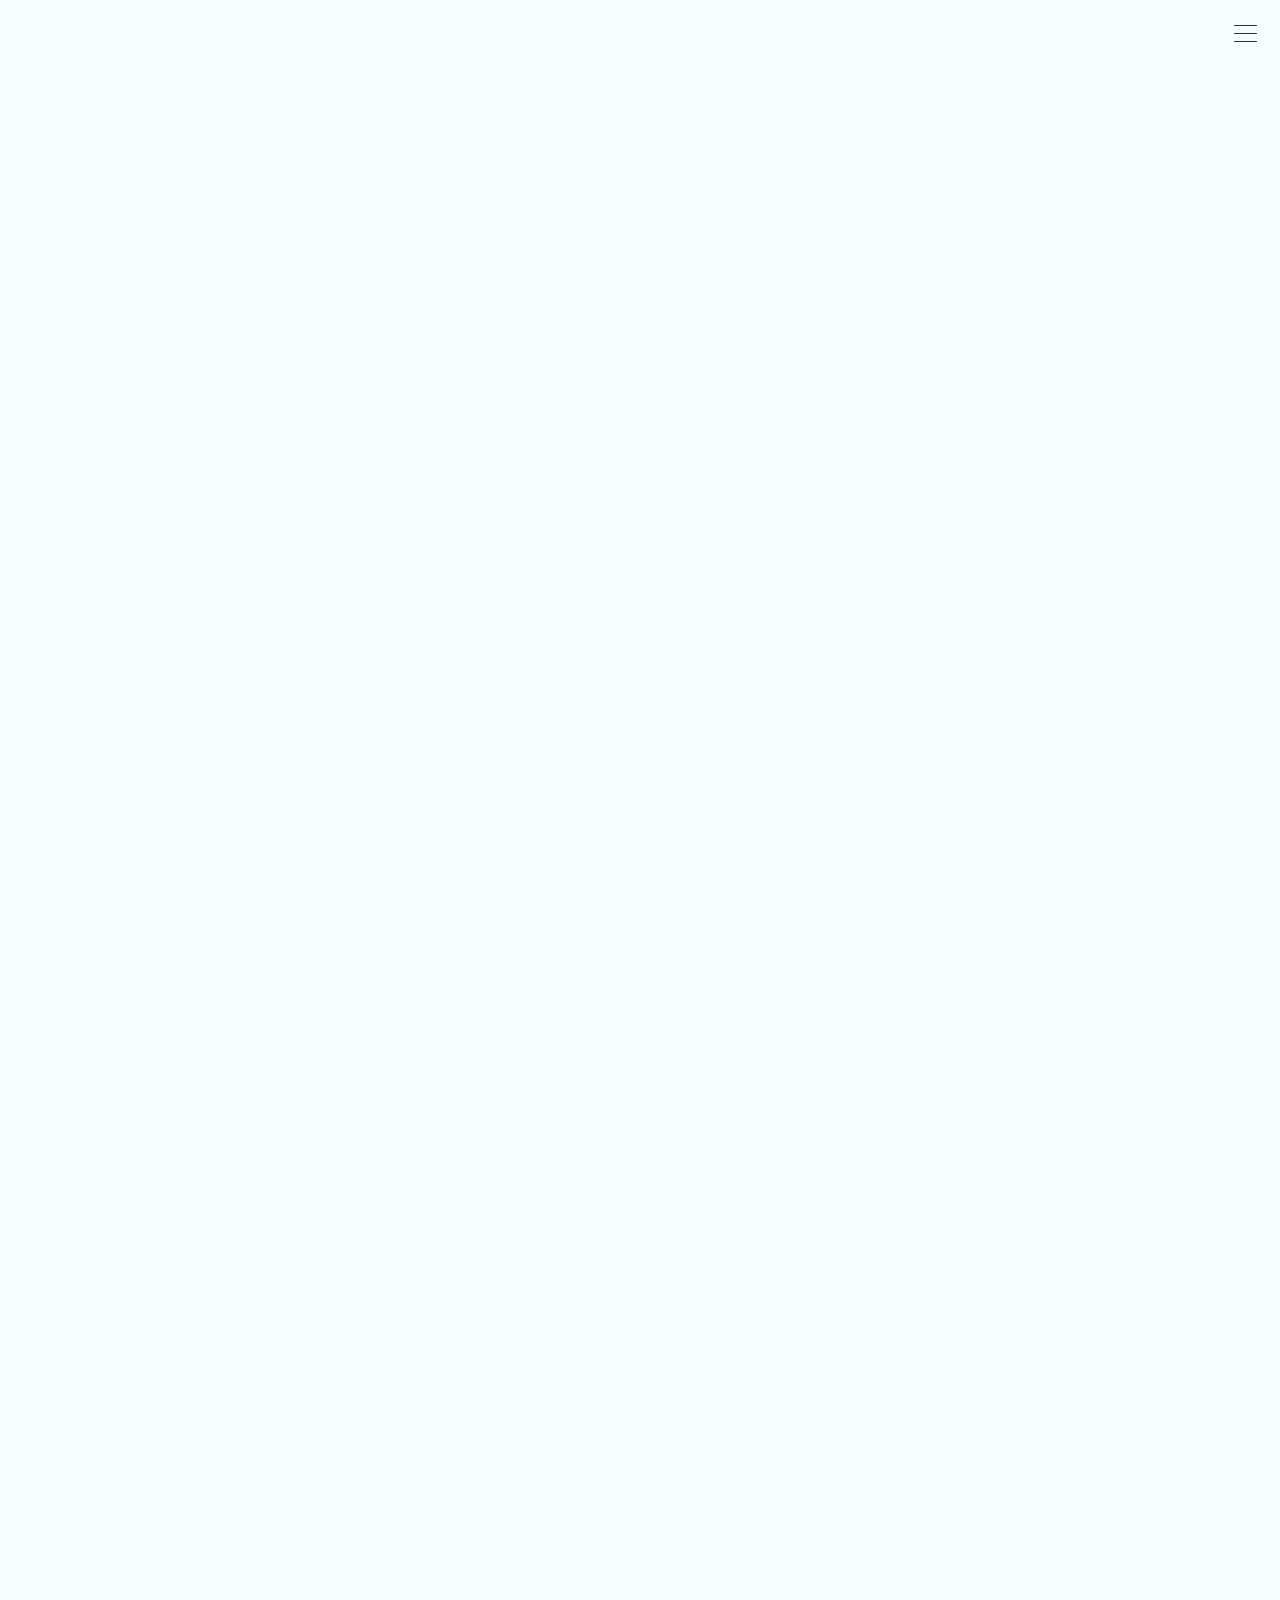
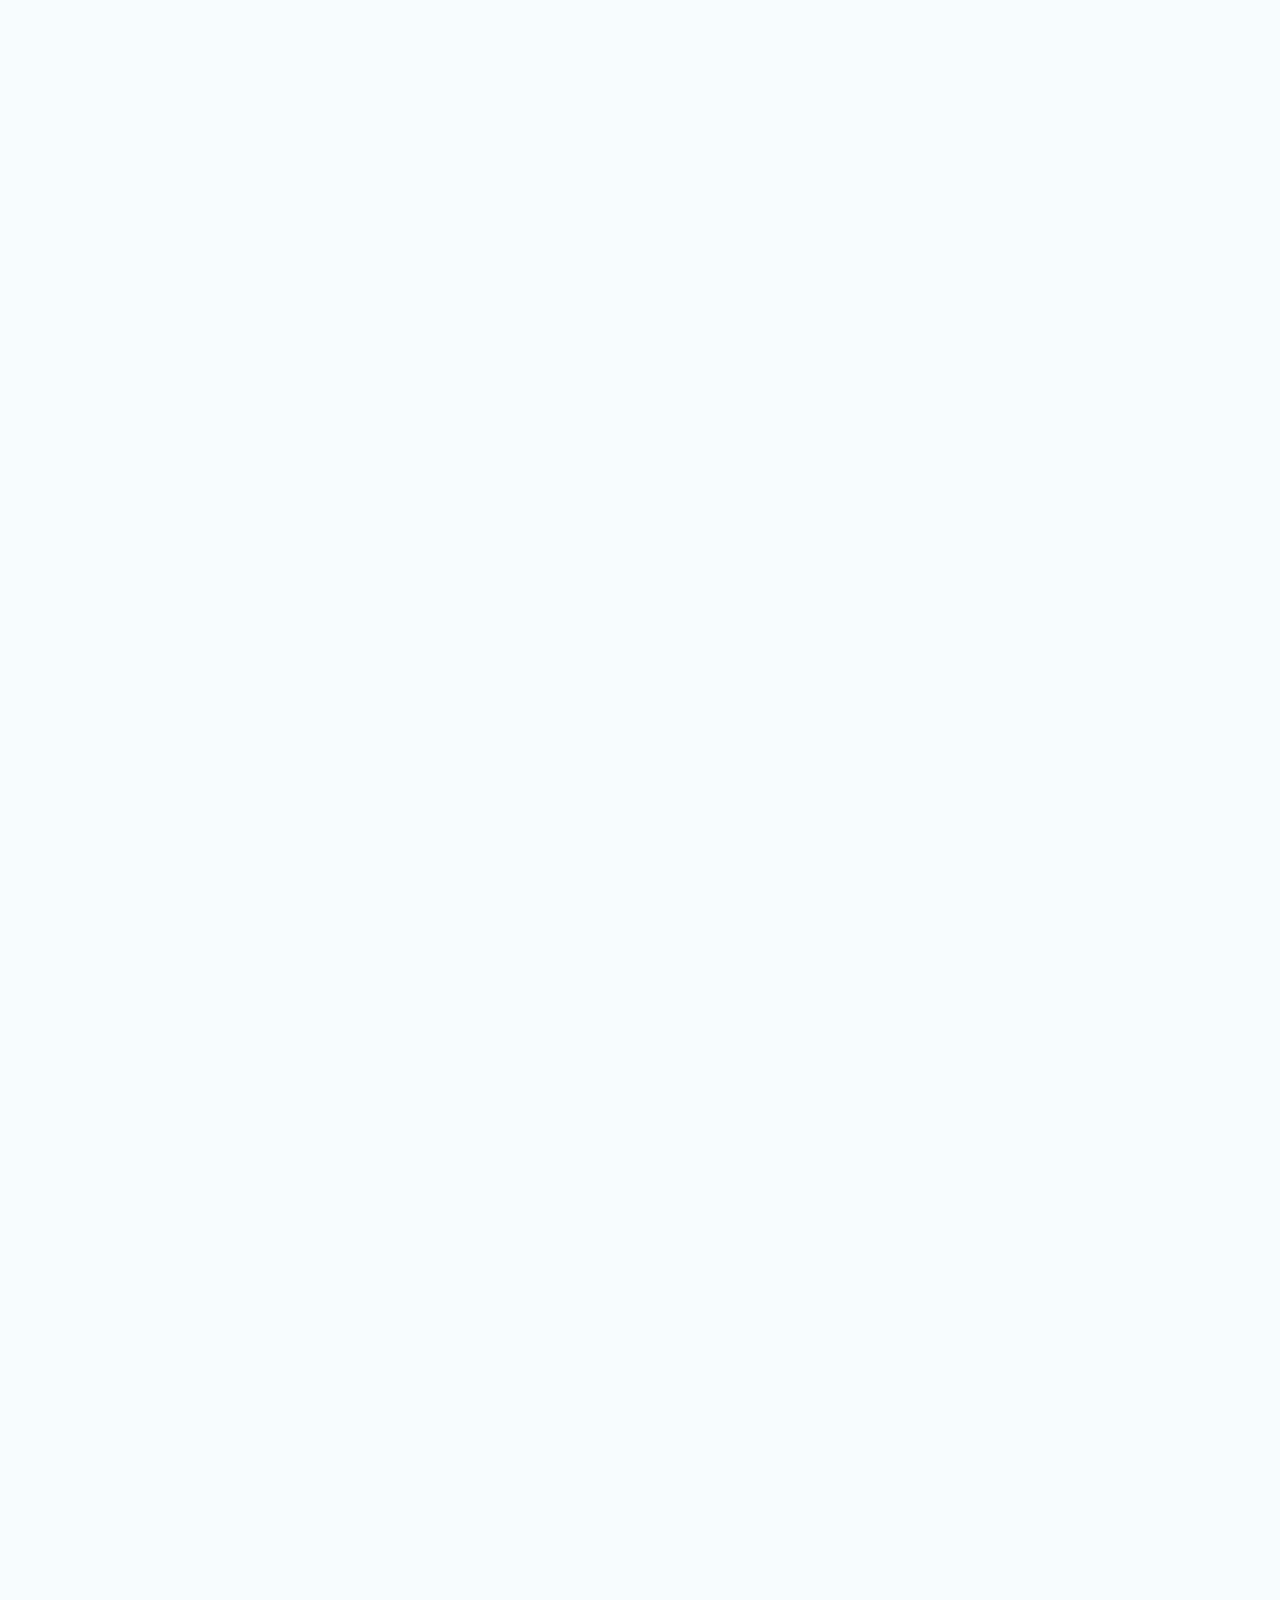
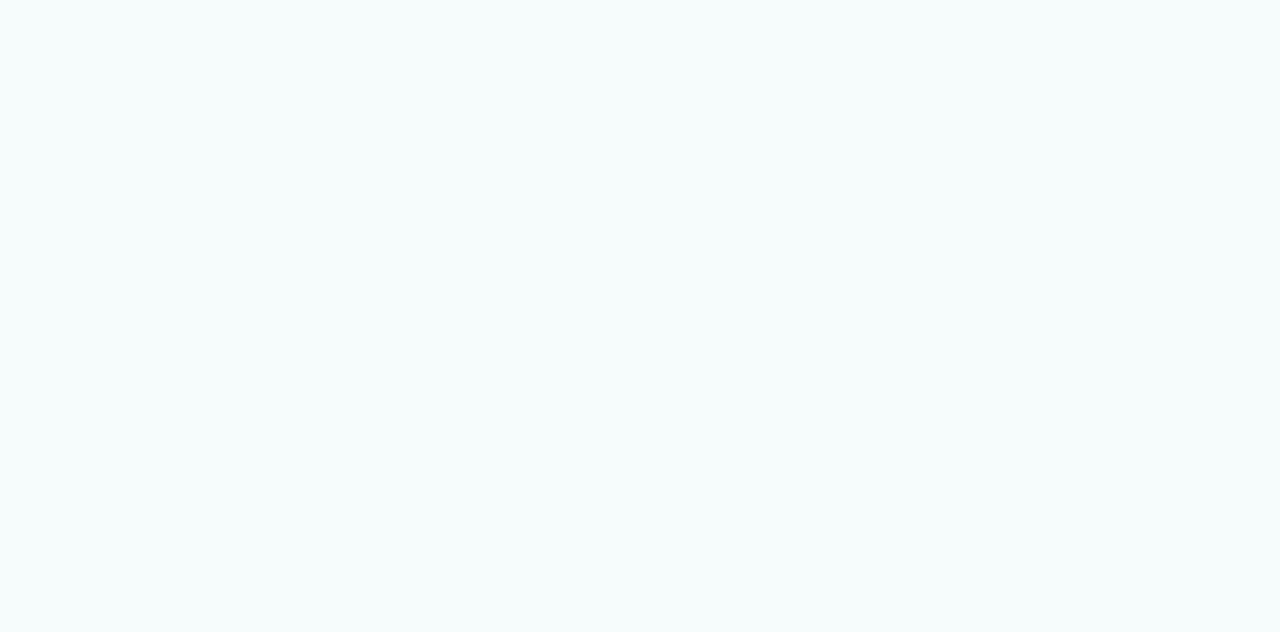
<file: EMOle_tag_emoi/index.html>
<!DOCTYPE html>
<html lang="ja">

<head>
  <meta charset="UTF-8">
  <meta http-equiv="X-UA-Compatible" content="IE=edge">
  <meta name="viewport" content="width=device-width,initial-scale=1.0">
  <link rel="stylesheet" href="style.css">

  <title>EMOle</title>
</head>
<body>
    <div class="openbtn1"><span></span><span></span><span></span></div>
    <nav id="g-nav">
    <div id="g-nav-list"><!--ナビの数が増えた場合縦スクロールするためのdiv※不要なら削除-->
    <ul>
    <li><a href="../index.html">表紙</a></li>  
    <li><a href="../EMOle_0_about/index.html">はじめに</a></li>  
    <li><a href="../index.html#daiitisyou">第一章</a></li>  
    <li><a href="../index.html#dainisyou">第二章</a></li> 
    <li><a href="../EMOle_0_atogaki/index.html">あとがき</a></li> 
    </ul>
    </div>
    </nav>
<div class="zentai">
  <a class="tag" href="EMOle_tag_kataomoi/index.html">ゆっくりしたい</a>
  <div class="video1">
    <iframe width="560" 
    height="315" 
    src="https://www.youtube.com/embed/b77y39iqxWk" 
    title="YouTube video player" 
    frameborder="0" 
    allow="accelerometer; autoplay; clipboard-write; encrypted-media; gyroscope; picture-in-picture" 
    allowfullscreen></iframe>
  <div class="video1t">
  <p>OOPARTS/羊文学</p><br>
  </div>
  </div>
  <div class="video2">
    <iframe width="560" 
    height="315" 
    src="https://www.youtube.com/embed/EMr2YxgzJn0" 
    title="YouTube video player" 
    frameborder="0" 
    allow="accelerometer; autoplay; clipboard-write; encrypted-media; gyroscope; picture-in-picture" 
    allowfullscreen></iframe>
    <div class="video2t">
  <p>遠くへ行きたい/andymori</p><br>
  </div>
  </div>
  <div class="video3">
    <iframe width="560" 
    height="315" 
    src="https://www.youtube.com/embed/FHOYxMYjd9M" 
    title="YouTube video player" 
    frameborder="0" 
    allow="accelerometer; autoplay; clipboard-write; encrypted-media; gyroscope; picture-in-picture" 
    allowfullscreen></iframe>
   <div class="video3t">
  <p>今夜/フミンニッキ</p><br>
  </div>
  </div>
  <div class="video4">
    <iframe width="560" 
    height="315" 
    src="https://www.youtube.com/embed/ZcJpR5_cH6k" 
    title="YouTube video player" 
    frameborder="0" 
    allow="accelerometer; autoplay; clipboard-write; encrypted-media; gyroscope; picture-in-picture" 
    allowfullscreen></iframe>
   <div class="video4t">
  <p>milk/Conton Candy</p><br>
  </div>
  </div>
  <div class="video5">
    <iframe width="560" 
    height="315" 
    src="https://www.youtube.com/embed/tr-ALJS48WY" 
    title="YouTube video player" 
    frameborder="0" 
    allow="accelerometer; autoplay; clipboard-write; encrypted-media; gyroscope; picture-in-picture" 
    allowfullscreen></iframe>
   <div class="video5t">
  <p>染まるよ/チャットモンチー</p><br>
  </div>
  </div>
  <div class="video6">
    <iframe width="560" 
    height="315" 
    src="https://www.youtube.com/embed/-cf9fRtSKjQ" 
    title="YouTube video player" 
    frameborder="0" 
    allow="accelerometer; autoplay; clipboard-write; encrypted-media; gyroscope; picture-in-picture" 
    allowfullscreen></iframe>
    <div class="video6t">
  <p>サイケデリックイエスタデイ(re-arrange ver.)/yonige</p><br>
  </div>
  </div>
  <div class="video7">
    <iframe width="560" 
    height="315" 
    src="https://www.youtube.com/embed/c2moFnH7_f8" 
    title="YouTube video player" 
    frameborder="0" 
    allow="accelerometer; autoplay; clipboard-write; encrypted-media; gyroscope; picture-in-picture" 
    allowfullscreen></iframe>
    <div class="video7t">
  <p>セーシュン/DIALUCK</p><br>
  </div>
  </div>  
  <div class="video8">
    <iframe width="560" 
    height="315" 
    src="https://www.youtube.com/embed/DUdJDSBQzBw" 
    title="YouTube video player"
    frameborder="0" 
    allow="accelerometer; autoplay; clipboard-write; encrypted-media; gyroscope; picture-in-picture" 
    allowfullscreen></iframe>
    <div class="video8t">
  <p>トーキョーナイトダイブ/KOTORI</p><br>
  </div>
  </div>
</div>
</div>

      <script src="https://code.jquery.com/jquery-3.4.1.min.js"
        integrity="sha256-CSXorXvZcTkaix6Yvo6HppcZGetbYMGWSFlBw8HfCJo=" crossorigin="anonymous"></script>
      <!-- <script src="https://coco-factory.jp/ugokuweb/wp-content/themes/ugokuweb/data/5-1-22/js/5-1-22.js"></script> -->
      <script src="../main.js"></script>
</body>

</html>
</file>
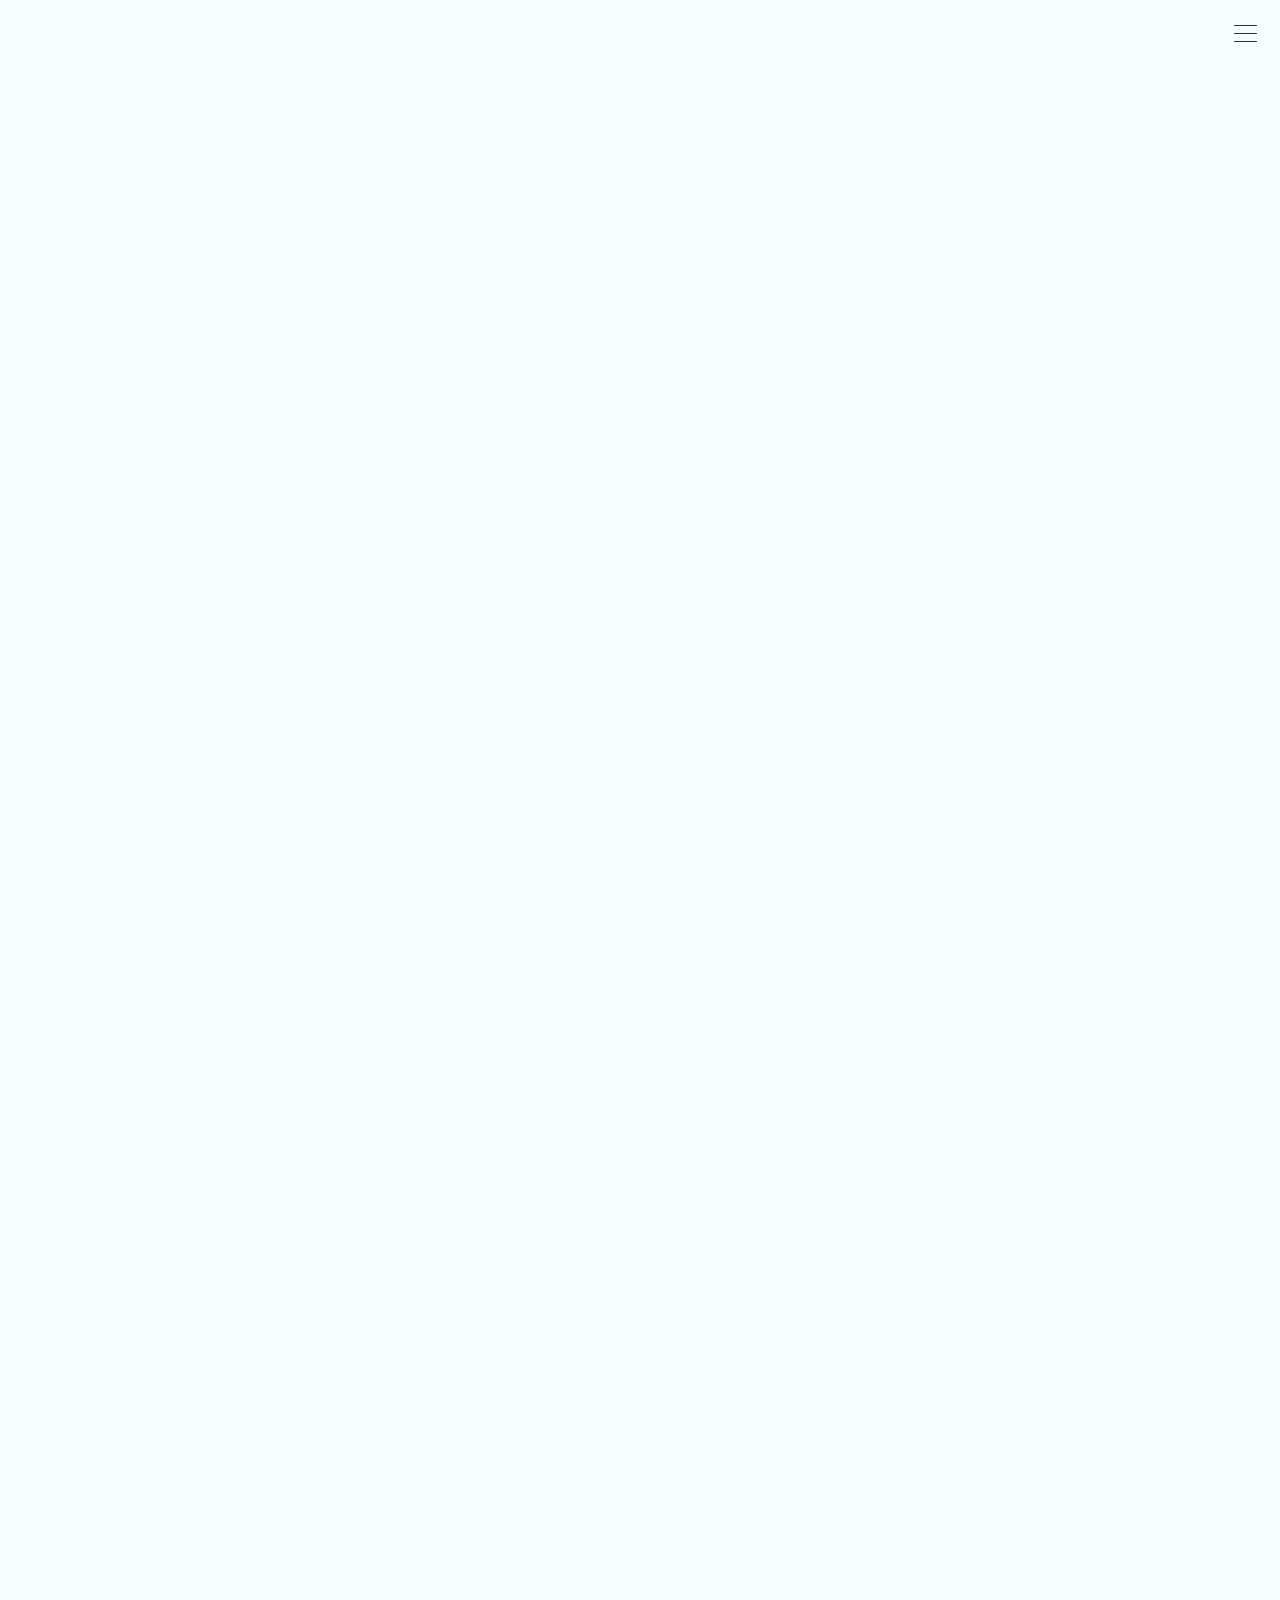
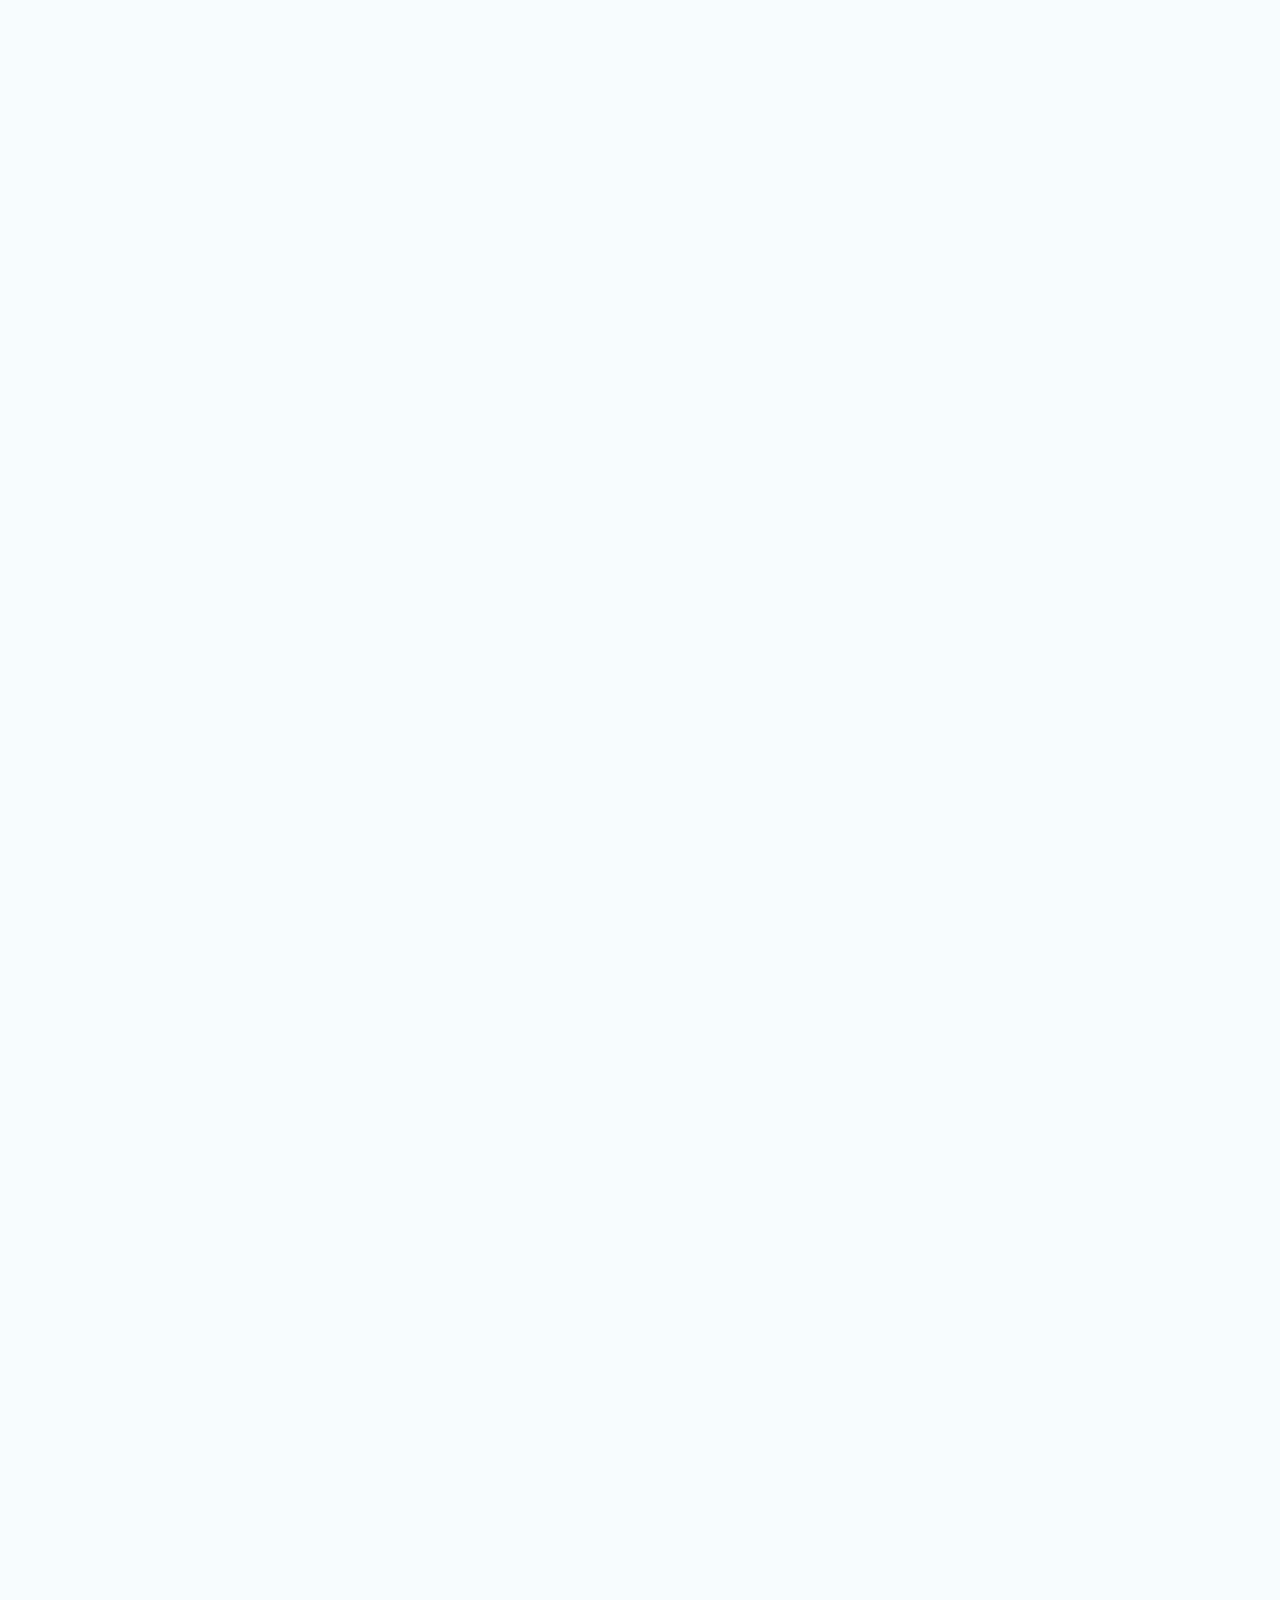
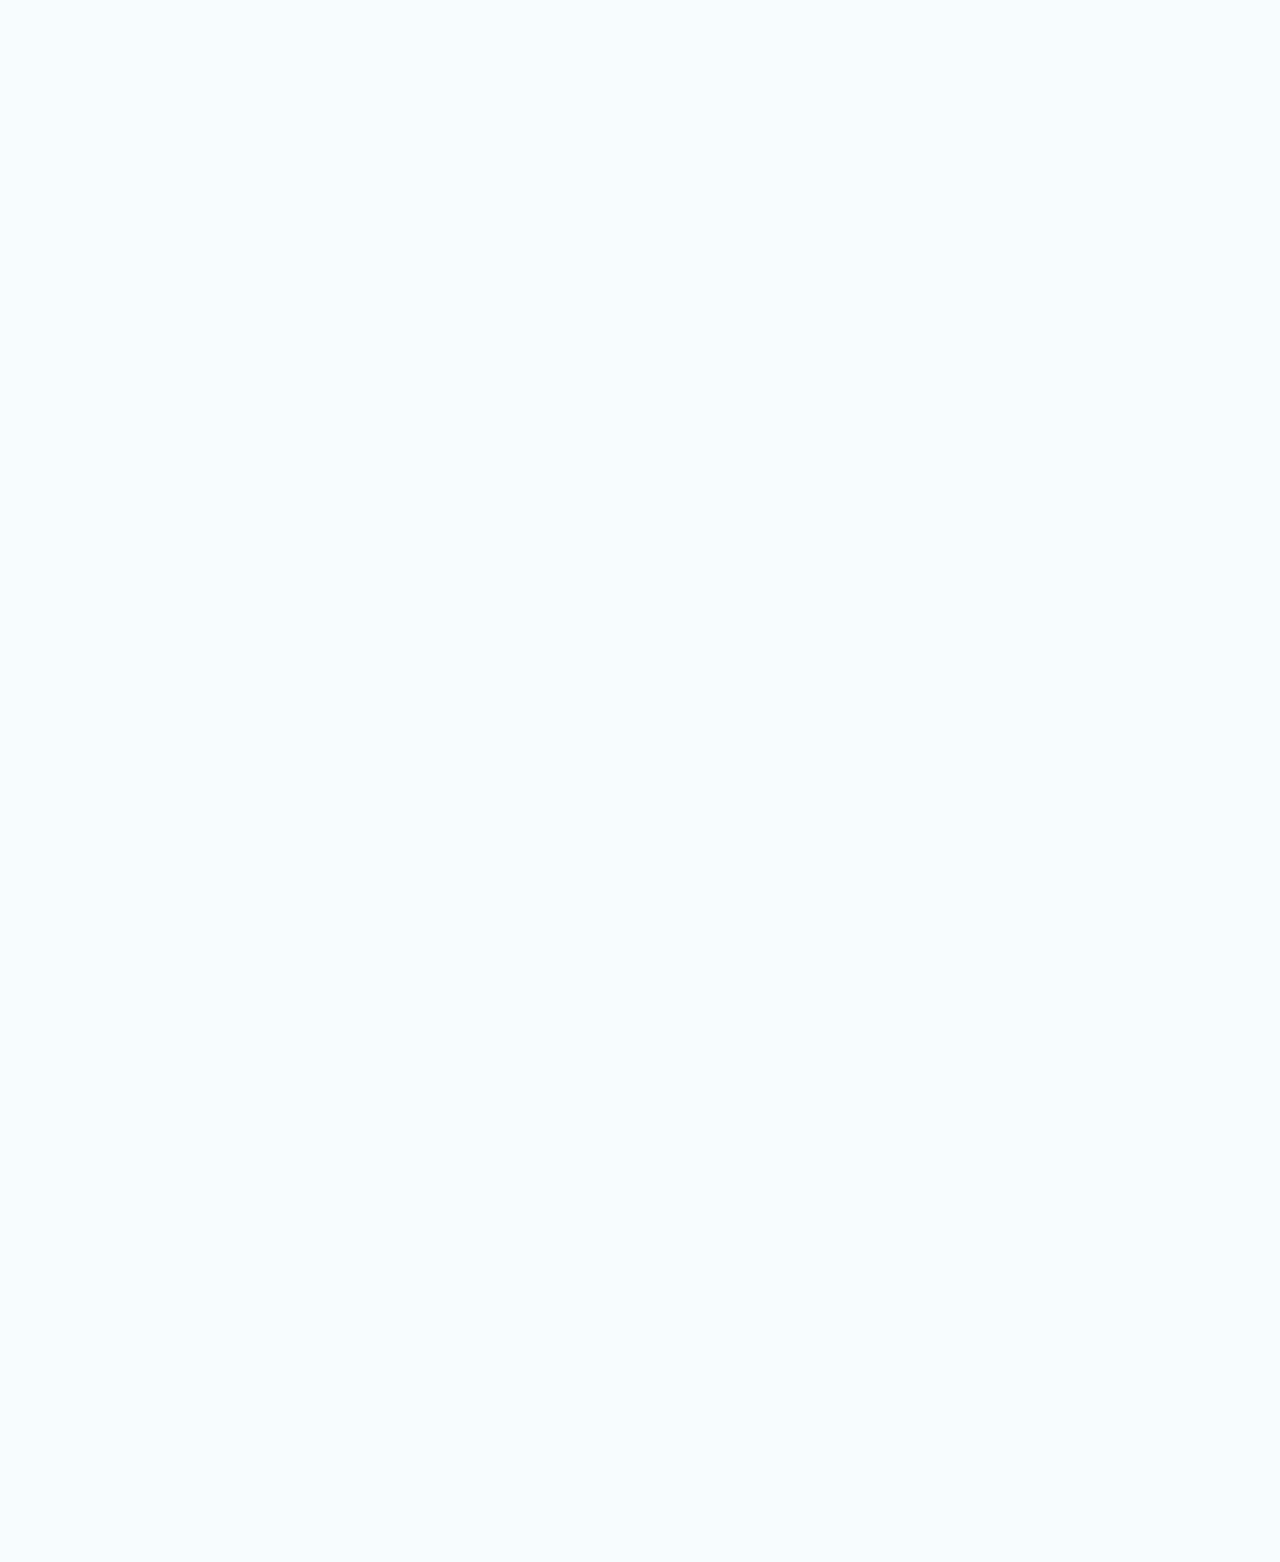
<file: EMOle_tag_kataomoi/index.html>
<!DOCTYPE html>
<html lang="ja">

<head>
  <meta charset="UTF-8">
  <meta http-equiv="X-UA-Compatible" content="IE=edge">
  <meta name="viewport" content="width=device-width,initial-scale=1.0">
  <link rel="stylesheet" href="style.css">

  <title>EMOle</title>
</head>
<body>
    <div class="openbtn1"><span></span><span></span><span></span></div>
    <nav id="g-nav">
    <div id="g-nav-list"><!--ナビの数が増えた場合縦スクロールするためのdiv※不要なら削除-->
    <ul>
    <li><a href="../index.html">表紙</a></li>  
    <li><a href="../EMOle_0_about/index.html">はじめに</a></li>  
    <li><a href="../index.html#daiitisyou">第一章</a></li>  
    <li><a href="../index.html#dainisyou">第二章</a></li> 
    <li><a href="../EMOle_0_atogaki/index.html">あとがき</a></li> 
    </ul>
    </div>
    </nav>
<div class="zentai">
  <a class="tag" href="../EMOle_tag_kataomoi/index.html">片想い中にききたい</a>
  <div class="video1">
    <iframe width="560" 
    height="315" 
    src="https://www.youtube.com/embed/tQXGda7Hj34" 
    title="YouTube video player" 
    frameborder="0" 
    allow="accelerometer; autoplay; clipboard-write; encrypted-media; gyroscope; picture-in-picture" 
    allowfullscreen></iframe>
  <div class="video1t">
  <p>ガールズルール/ドラマストア</p><br>
  </div>
  </div>
  <div class="video2">
    <iframe width="560" 
    height="315" 
    src="https://www.youtube.com/embed/wvvItrHEfRA" 
    title="YouTube video player" 
    frameborder="0" 
    allow="accelerometer; autoplay; clipboard-write; encrypted-media; gyroscope; picture-in-picture" 
    allowfullscreen></iframe>
  <div class="video2t">
  <p>me me she/RADWIMPS</p><br>
  </div>
  </div>
  <div class="video3">
    <iframe width="560" 
    height="315" 
    src="https://www.youtube.com/embed/TnWTOmH3irg" 
    title="YouTube video player" 
    frameborder="0" 
    allow="accelerometer; autoplay; clipboard-write; encrypted-media; gyroscope; picture-in-picture" 
    allowfullscreen></iframe>
    <div class="video3t">
      <p>恋する/SHISHAMO</p><br>
    </div>
    </div>
    <div class="video4">
      <iframe width="560" 
      height="315" 
      src="https://www.youtube.com/embed/p7VEepMyd7g" 
      title="YouTube video player" 
      frameborder="0" 
      allow="accelerometer; autoplay; clipboard-write; encrypted-media; gyroscope; picture-in-picture" 
      allowfullscreen></iframe>
      <div class="video4t">
        <p>ナイトライダー/銀杏BOYZ</p><br>
      </div>
      </div>
      <div class="video5">
        <iframe width="560" 
        height="315" 
        src="https://www.youtube.com/embed/PyvkymZW4WM" 
        title="YouTube video player" 
        frameborder="0" 
        allow="accelerometer; autoplay; clipboard-write; encrypted-media; gyroscope; picture-in-picture" 
        allowfullscreen></iframe>
        <div class="video5t">
          <p>くだらない/羊文学</p><br>
        </div>
        </div>
        <div class="video6">
          <iframe width="560" 
          height="315" 
          src="https://www.youtube.com/embed/1AytbNUaAw4" 
          title="YouTube video player" 
          frameborder="0" 
          allow="accelerometer; autoplay; clipboard-write; encrypted-media; gyroscope; picture-in-picture" 
          allowfullscreen></iframe>
        <div class="video6t">
        <p>生活/小林私</p><br>
        </div>
        </div>
        <div class="video7">
          <iframe width="560" 
          height="315" 
          src="https://www.youtube.com/embed/kuDFyadvigQ" 
          title="YouTube video player" 
          frameborder="0" 
          allow="accelerometer; autoplay; clipboard-write; encrypted-media; gyroscope; picture-in-picture" 
          allowfullscreen></iframe>
          <div class="video7t">
            <p>オードトワレ/マルシィ</p><br>
          </div>
          </div>
          <div class="video8">
            <iframe width="560" 
            height="315" 
            src="https://www.youtube.com/embed/ArVqdRA_CK4" 
            title="YouTube video player" 
            frameborder="0" 
            allow="accelerometer; autoplay; clipboard-write; encrypted-media; gyroscope; picture-in-picture" 
            allowfullscreen></iframe>
            <div class="video8t">
              <p>恋の中/マカロニえんぴつ</p><br>
            </div>
            </div>
       <div class="video9">
        <iframe width="560" 
        height="315" 
        src="https://www.youtube.com/embed/ztLQtIJA4t4" 
        title="YouTube video player" 
        frameborder="0" 
        allow="accelerometer; autoplay; clipboard-write; encrypted-media; gyroscope; picture-in-picture" 
        allowfullscreen></iframe>
           <div class="video9t">
          <p>うそうそほんと/35.7</p><br>
          </div>
          </div>
          <div class="video10">
            <iframe width="560" 
            height="315" 
            src="https://www.youtube.com/embed/RRMrSVFXHi8" 
            title="YouTube video player" 
            frameborder="0" 
            allow="accelerometer; autoplay; clipboard-write; encrypted-media; gyroscope; picture-in-picture" 
            allowfullscreen></iframe>
               <div class="video10t">
              <p>ボーイズアンドガールズ/moon drop</p><br>
              </div>
              </div>
        </div>
      </div>
  <script src="https://code.jquery.com/jquery-3.4.1.min.js"
  integrity="sha256-CSXorXvZcTkaix6Yvo6HppcZGetbYMGWSFlBw8HfCJo=" crossorigin="anonymous"></script>
<!-- <script src="https://coco-factory.jp/ugokuweb/wp-content/themes/ugokuweb/data/5-1-22/js/5-1-22.js"></script> -->
<script src="../main.js"></script>
</body>

</html>
</file>
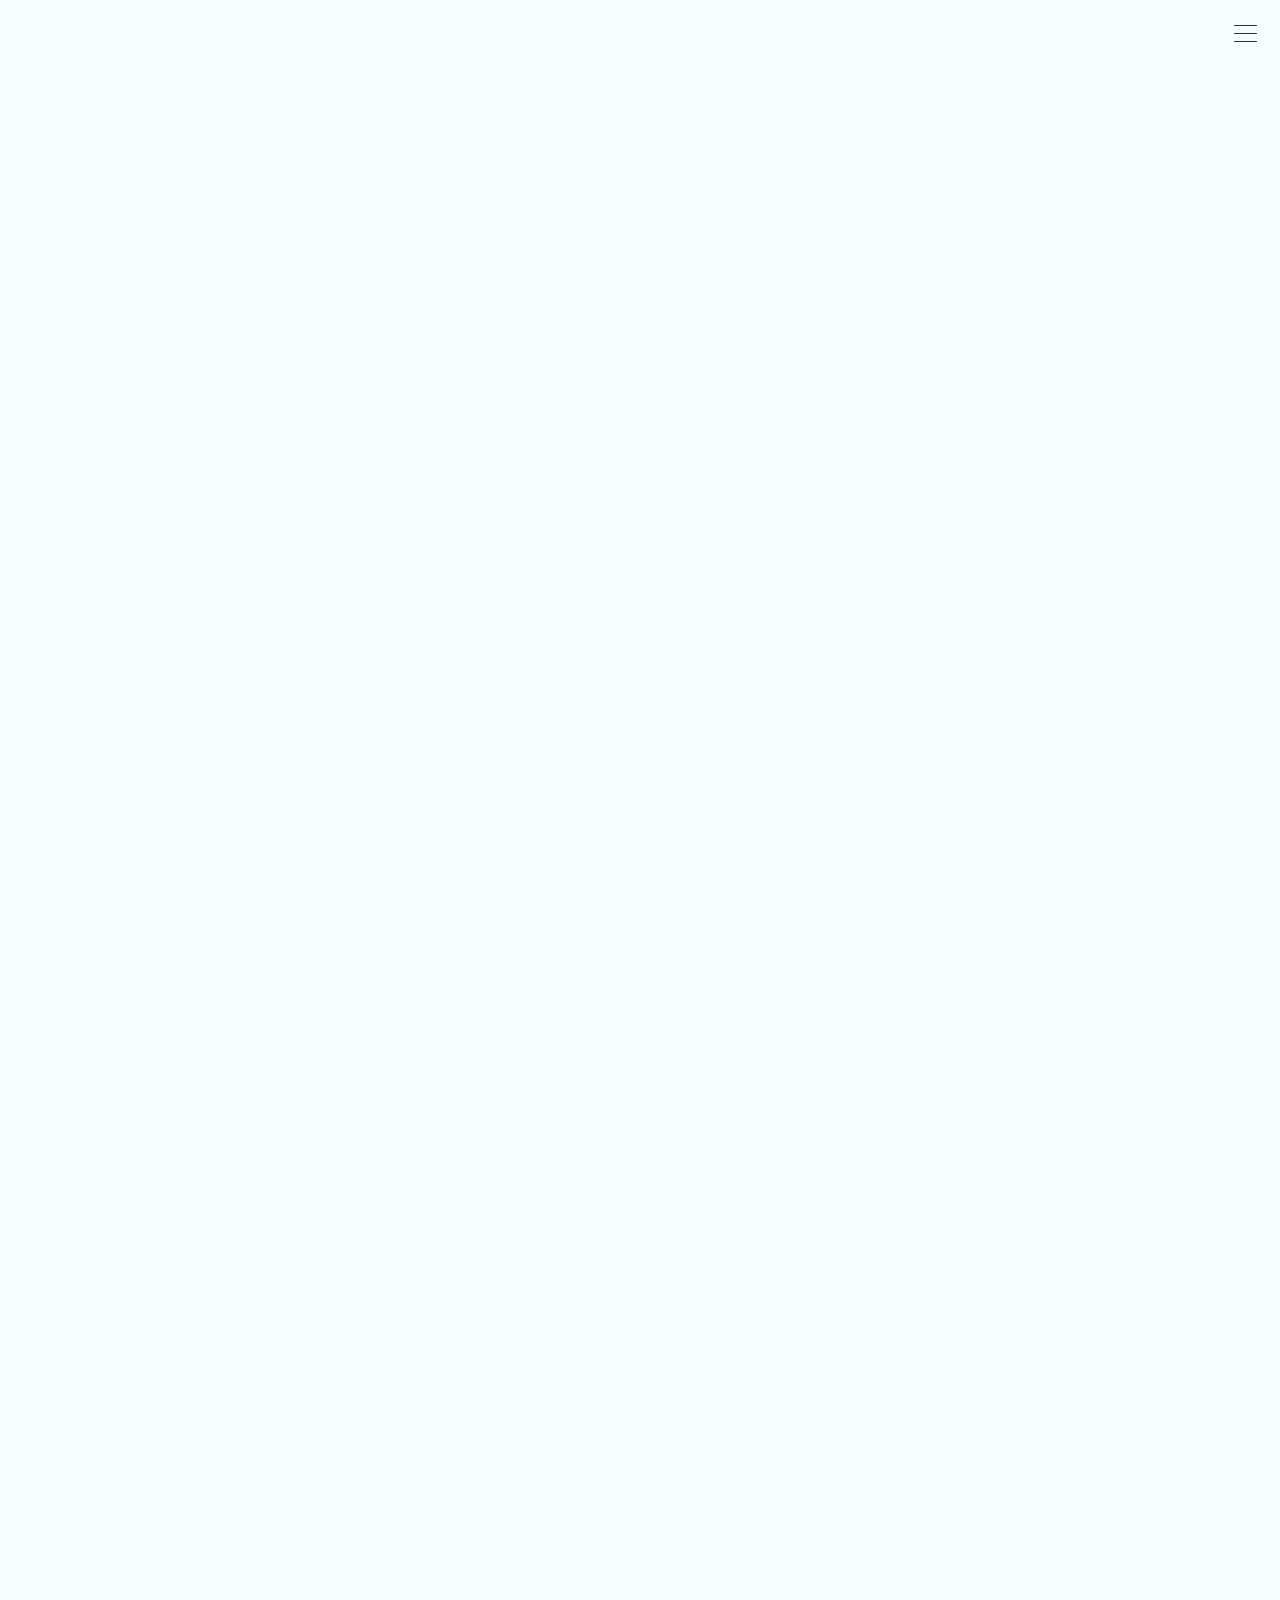
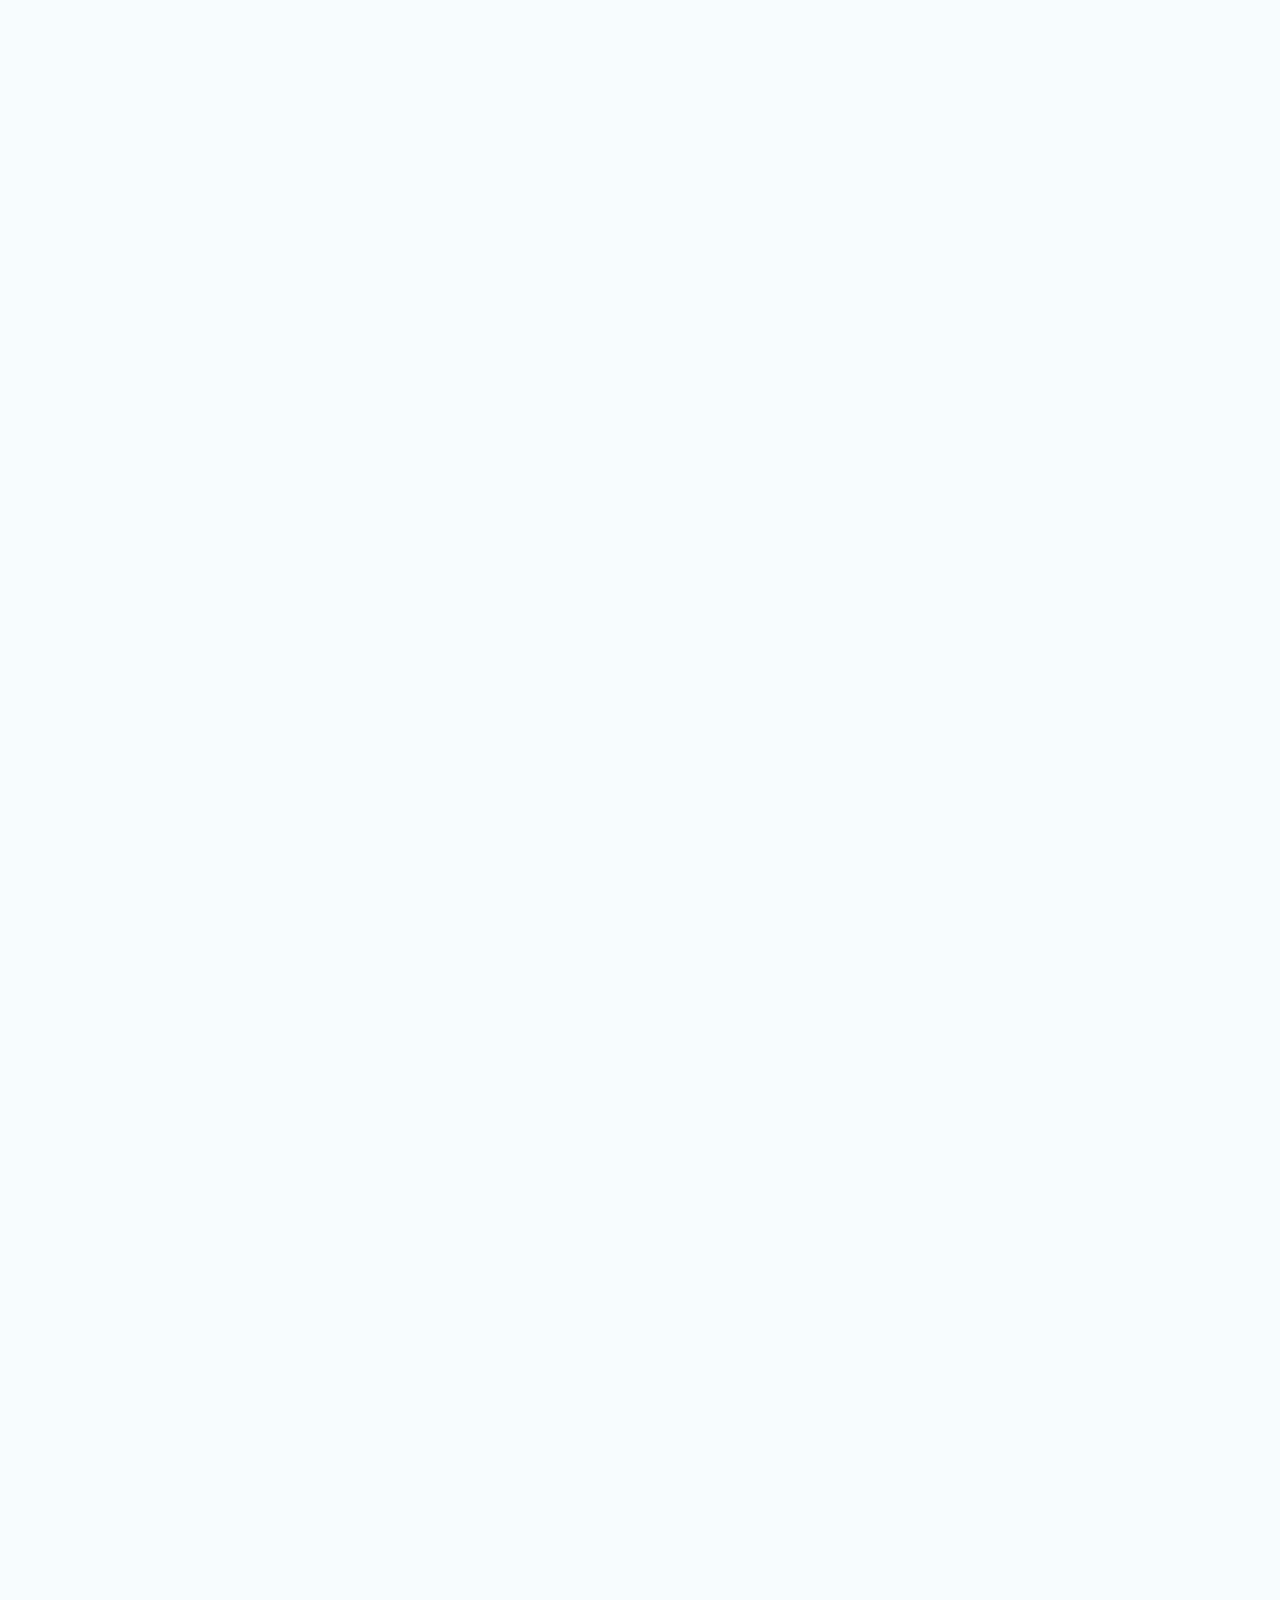
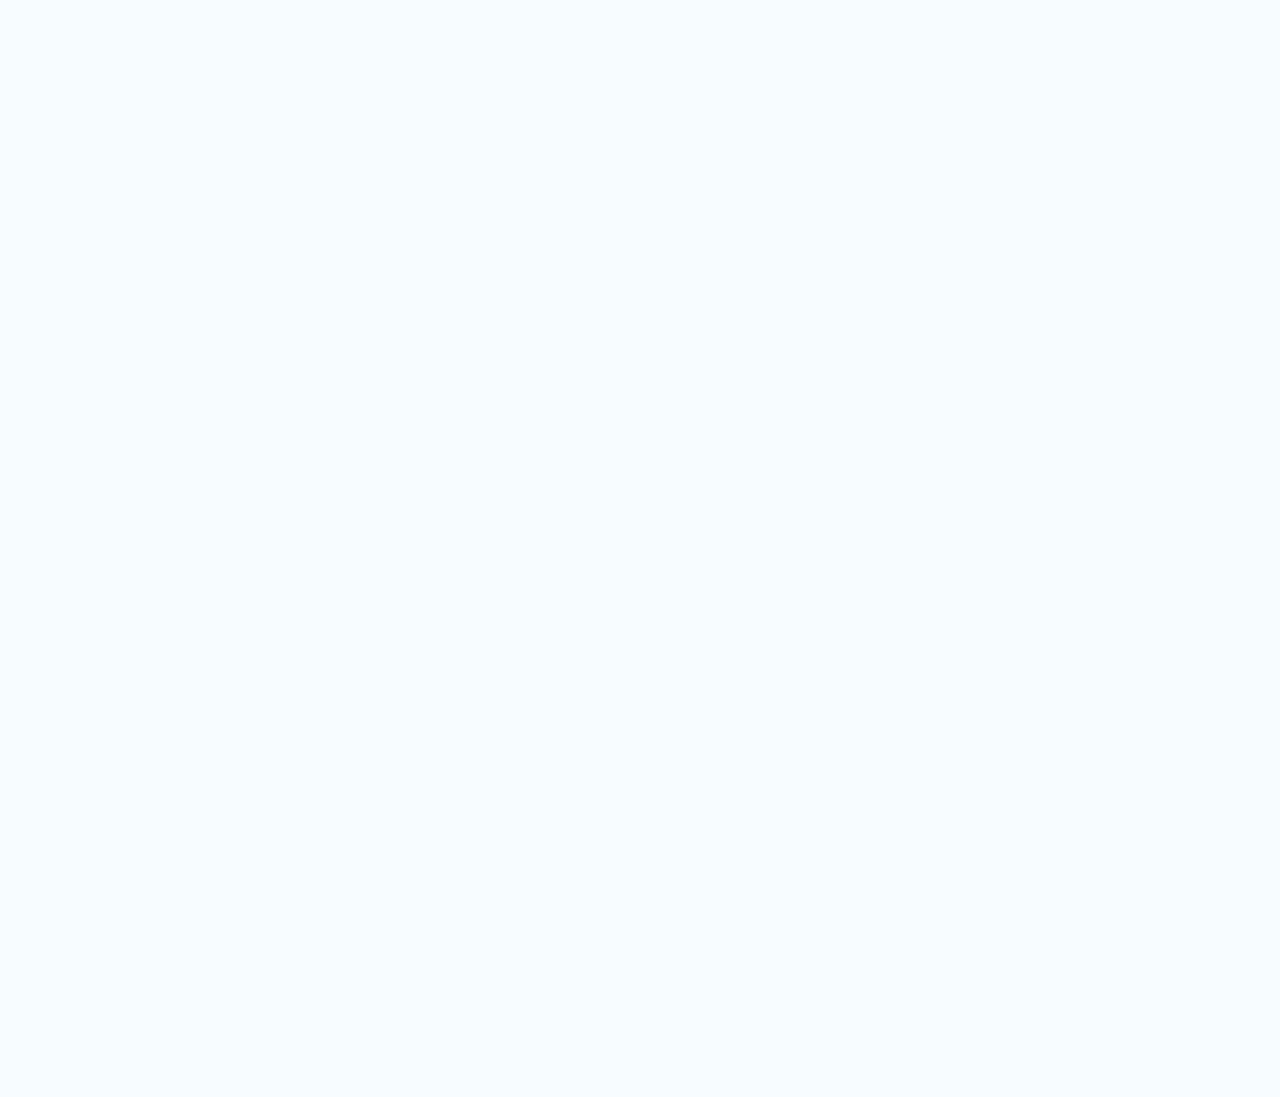
<file: EMOle_tag_seisyun/index.html>
<!DOCTYPE html>
<html lang="ja">

<head>
  <meta charset="UTF-8">
  <meta http-equiv="X-UA-Compatible" content="IE=edge">
  <meta name="viewport" content="width=device-width,initial-scale=1.0">
  <link rel="stylesheet" href="style.css">

  <title>EMOle</title>
</head>
<body>
    <div class="openbtn1"><span></span><span></span><span></span></div>
    <nav id="g-nav">
    <div id="g-nav-list"><!--ナビの数が増えた場合縦スクロールするためのdiv※不要なら削除-->
    <ul>
    <li><a href="../index.html">表紙</a></li>  
    <li><a href="../EMOle_0_about/index.html">はじめに</a></li>  
    <li><a href="../index.html#daiitisyou">第一章</a></li>  
    <li><a href="../index.html#dainisyou">第二章</a></li> 
    <li><a href="../EMOle_0_atogaki/index.html">あとがき</a></li> 
    </ul>
    </div>
    </nav>
<div class="zentai">
  <a class="tag" href="../EMOle_tag_seisyun/index.html">青春を感じたい</a>
  <div class="video1">
    <iframe width="560" 
    height="315" 
    src="https://www.youtube.com/embed/jT2bpW9A9bk" 
    title="YouTube video player" 
    frameborder="0" 
    allow="accelerometer; autoplay; clipboard-write; encrypted-media; gyroscope; picture-in-picture" 
    allowfullscreen></iframe>
    <div class="video1t">
      <p>青いの。/go!go!vanillas</p><br>
    </div>
    </div>
    <div class="video2">
      <iframe width="560" height="315" 
      src="https://www.youtube.com/embed/lC3KuJK9yLs" 
      title="YouTube video player" 
      frameborder="0" 
      allow="accelerometer; autoplay; clipboard-write; encrypted-media; gyroscope; picture-in-picture" 
      allowfullscreen></iframe>
    <div class="video2t">
    <p>YOUTH/ケプラ</p><br>
    </div>
    </div>
    <div class="video3">
      <iframe width="560"
       height="315" 
       src="https://www.youtube.com/embed/IOBny9KrdMg?controls=0" 
       title="YouTube video player" 
       frameborder="0" 
       allow="accelerometer; autoplay; clipboard-write; encrypted-media; gyroscope; picture-in-picture" 
       allowfullscreen></iframe>
      <div class="video3t">
        <P>バイマイフレンド/bokula.</P><br>
      </div>
      </div>
      <div class="video4">
        <iframe width="560" 
        height="315" 
        src="https://www.youtube.com/embed/bmsjZ7oTzTw?controls=0" 
        title="YouTube video player" 
        frameborder="0" 
        allow="accelerometer; autoplay; clipboard-write; encrypted-media; gyroscope; picture-in-picture" 
        allowfullscreen></iframe>
        <div class="video4t">
          <p>これでいいんだ/KALMA</p><br>
        </div>
        </div>
        <div class="video5">
          <iframe width="560" 
          height="315" 
          src="https://www.youtube.com/embed/6F_CLQMPNE8" 
          title="YouTube video player" 
          frameborder="0" 
          allow="accelerometer; autoplay; clipboard-write; encrypted-media; gyroscope; picture-in-picture" 
          allowfullscreen></iframe>
          <div class="video5t">
            <p>eighteen candle/35.7</p><br>
          </div>
          </div>
          <div class="video6">
        <iframe width="560" 
        height="315" 
       src="https://www.youtube.com/embed/V6UQ7fpHEOU" 
       title="YouTube video player" 
       frameborder="0" 
      allow="accelerometer; autoplay; clipboard-write; encrypted-media; gyroscope; picture-in-picture" 
      allowfullscreen></iframe>
          <div class="video6t">
          <p>どこでもいいから/ズーカラデル</p><br>
          </div>
          </div>
          <div class="video7">
            <iframe width="560" 
            height="315" 
            src="https://www.youtube.com/embed/aBdf9Lo-QnE" 
            title="YouTube video player" 
            frameborder="0" 
            allow="accelerometer; autoplay; clipboard-write; encrypted-media; gyroscope; picture-in-picture" 
            allowfullscreen></iframe>
            <div class="video7t">
              <p>グッバイトレイン/リュックと添い寝ごはん</p><br>
            </div>
            </div>
            <div class="video8">
              <iframe width="560" 
              height="315" 
              src="https://www.youtube.com/embed/lR6clcVtk1E" 
              title="YouTube video player" 
              frameborder="0" 
              allow="accelerometer; autoplay; clipboard-write; encrypted-media; gyroscope; picture-in-picture" 
              allowfullscreen></iframe>
              <div class="video8t">
                <p>平成/クジラ夜の街</p><br>
              </div>
              </div>
         <div class="video9">
          <iframe width="560" 
          height="315" 
          src="https://www.youtube.com/embed/D2r9eBx9laE" 
          title="YouTube video player" 
          frameborder="0" 
          allow="accelerometer; autoplay; clipboard-write; encrypted-media; gyroscope; picture-in-picture" 
          allowfullscreen></iframe>
             <div class="video9t">
            <p>Seventeen film/moon drop</p><br>
            </div>
            </div>
          </div>
        </div>
          <script src="https://code.jquery.com/jquery-3.4.1.min.js"
          integrity="sha256-CSXorXvZcTkaix6Yvo6HppcZGetbYMGWSFlBw8HfCJo=" crossorigin="anonymous"></script>
        <!-- <script src="https://coco-factory.jp/ugokuweb/wp-content/themes/ugokuweb/data/5-1-22/js/5-1-22.js"></script> -->
        <script src="../main.js"></script>
  </body>
  
  </html>
</file>
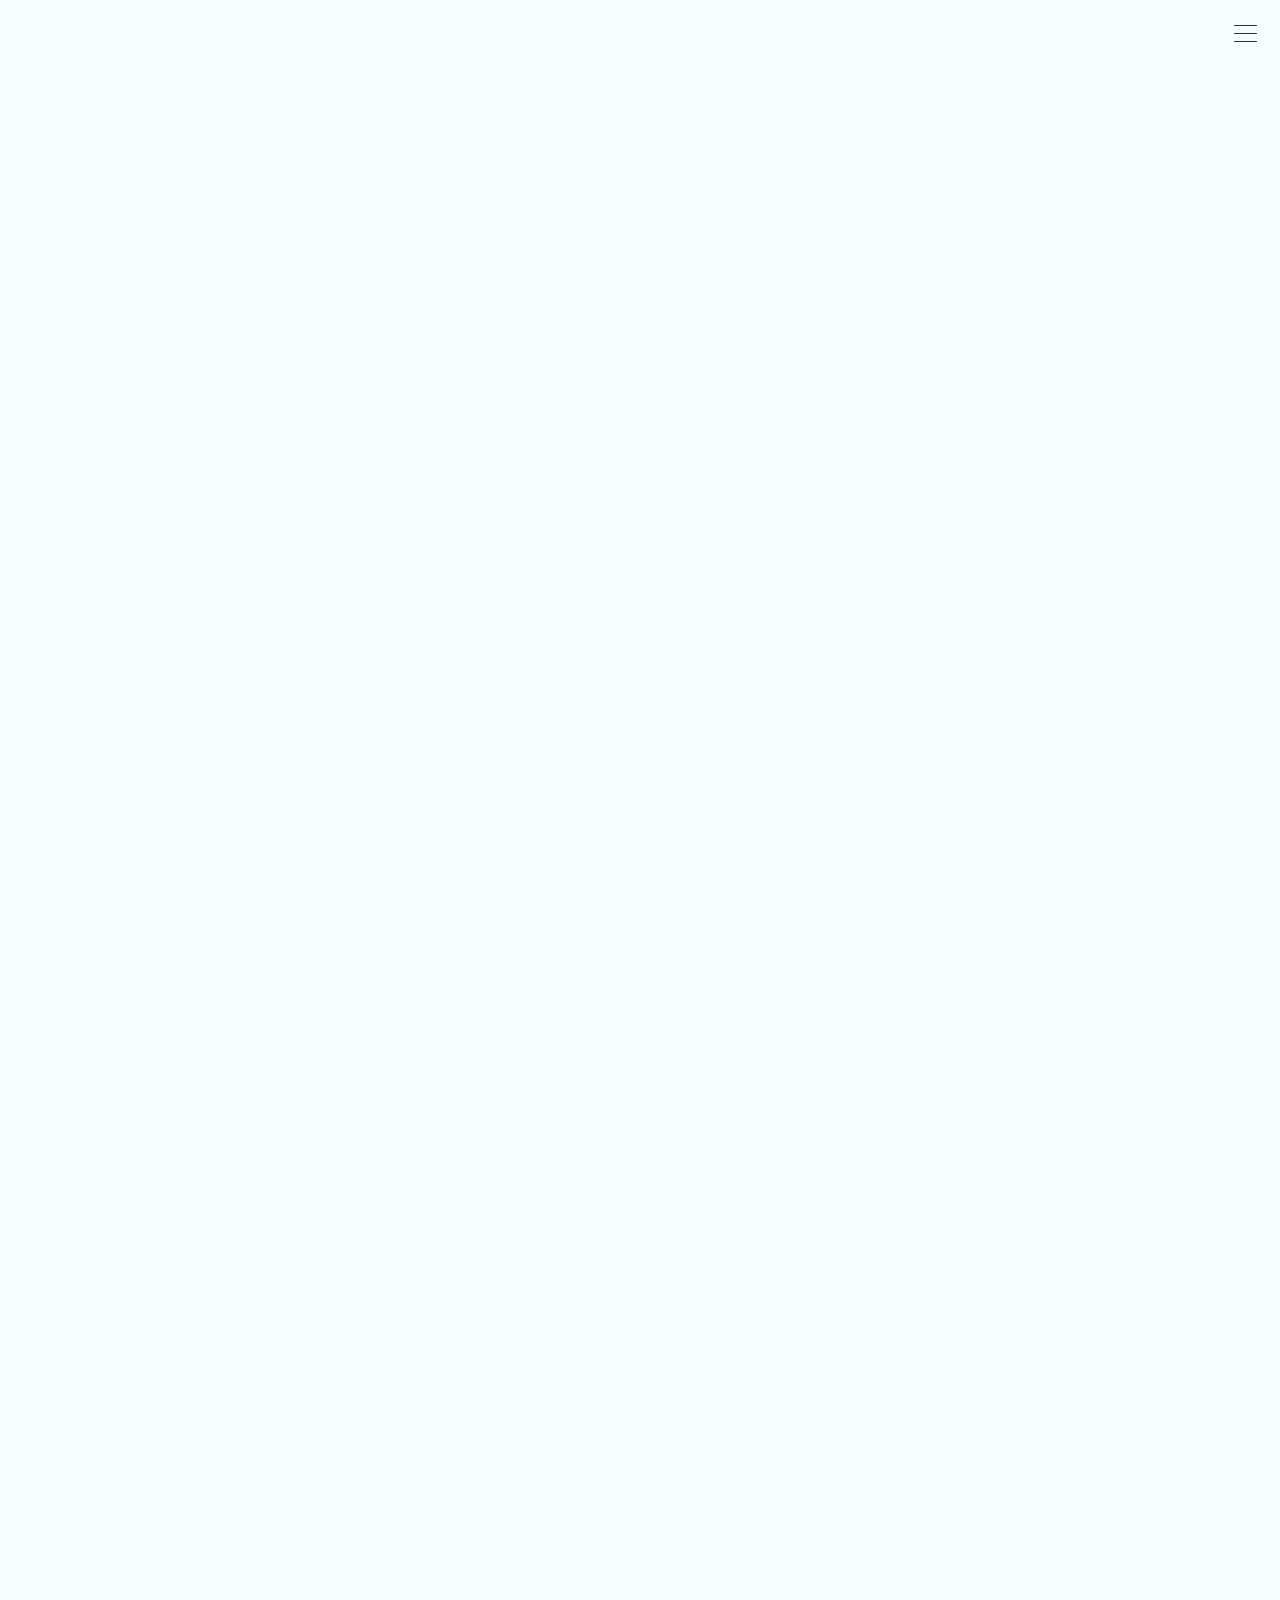
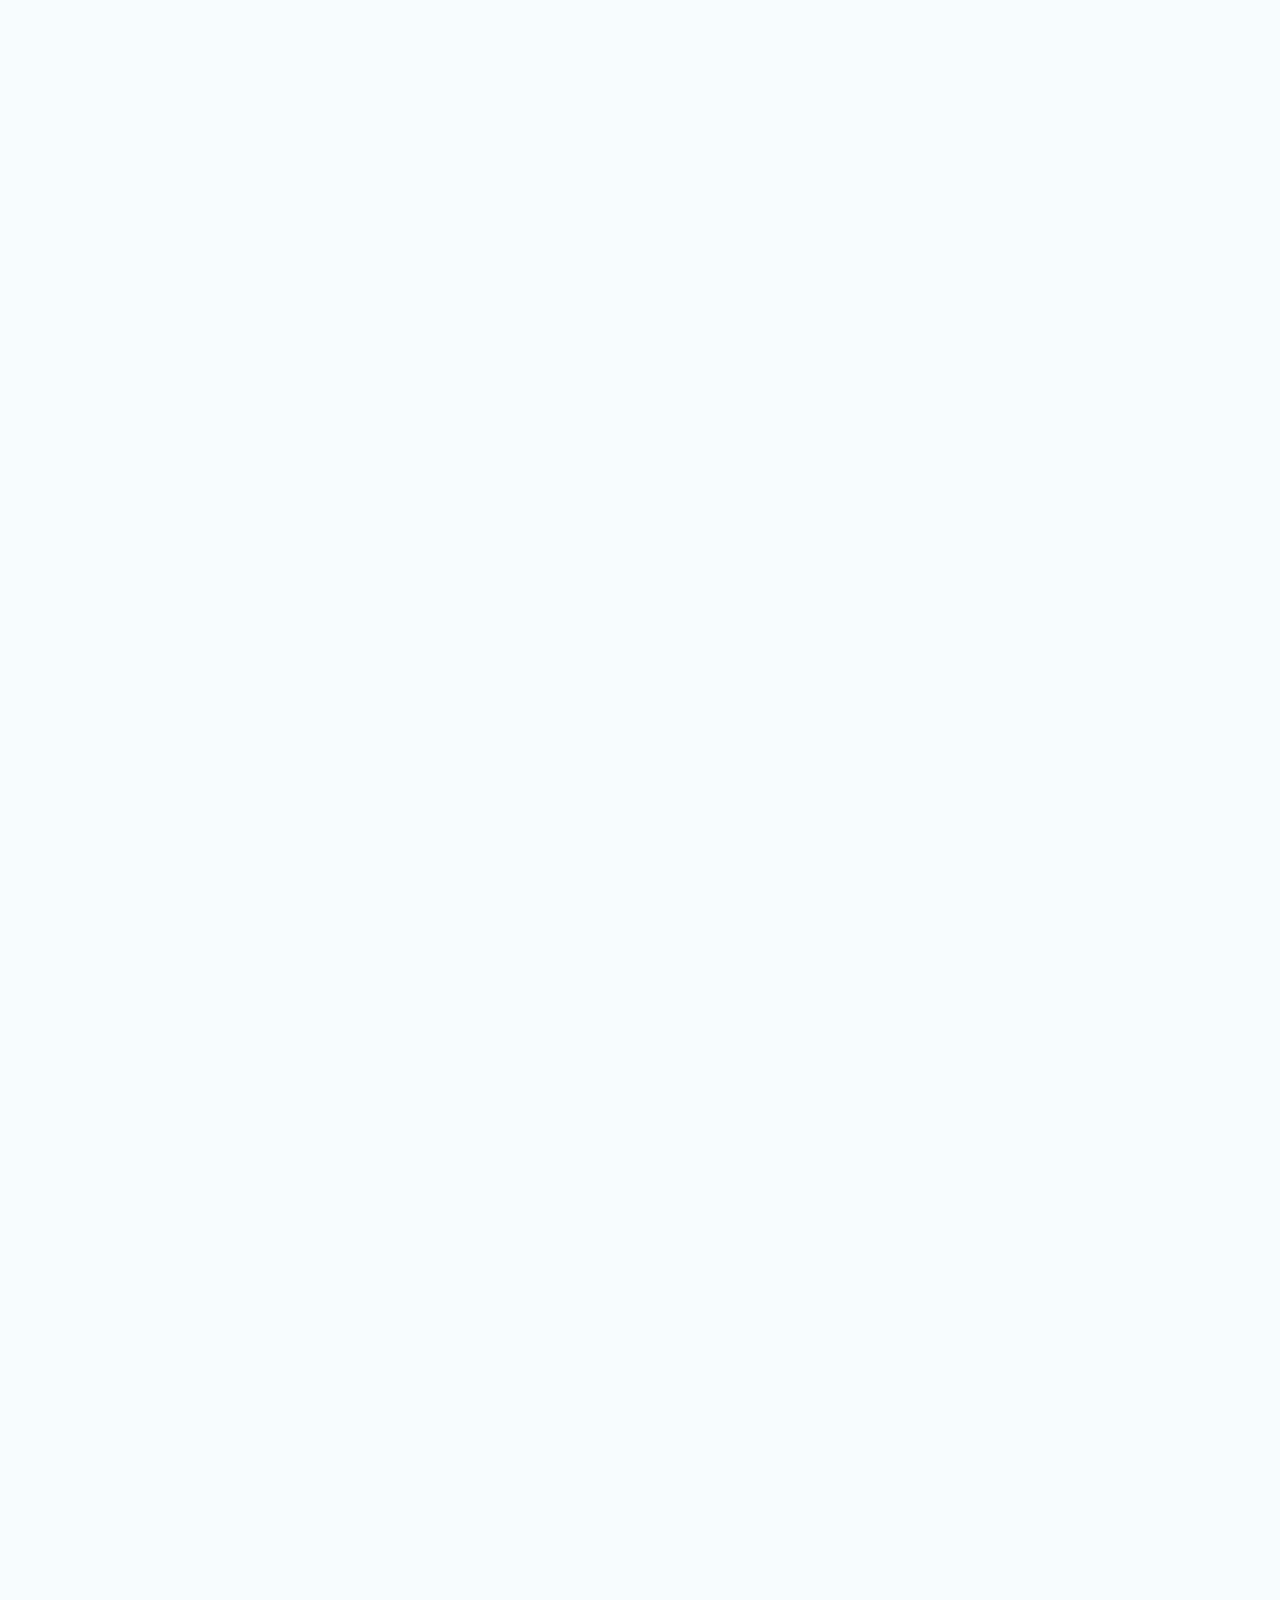
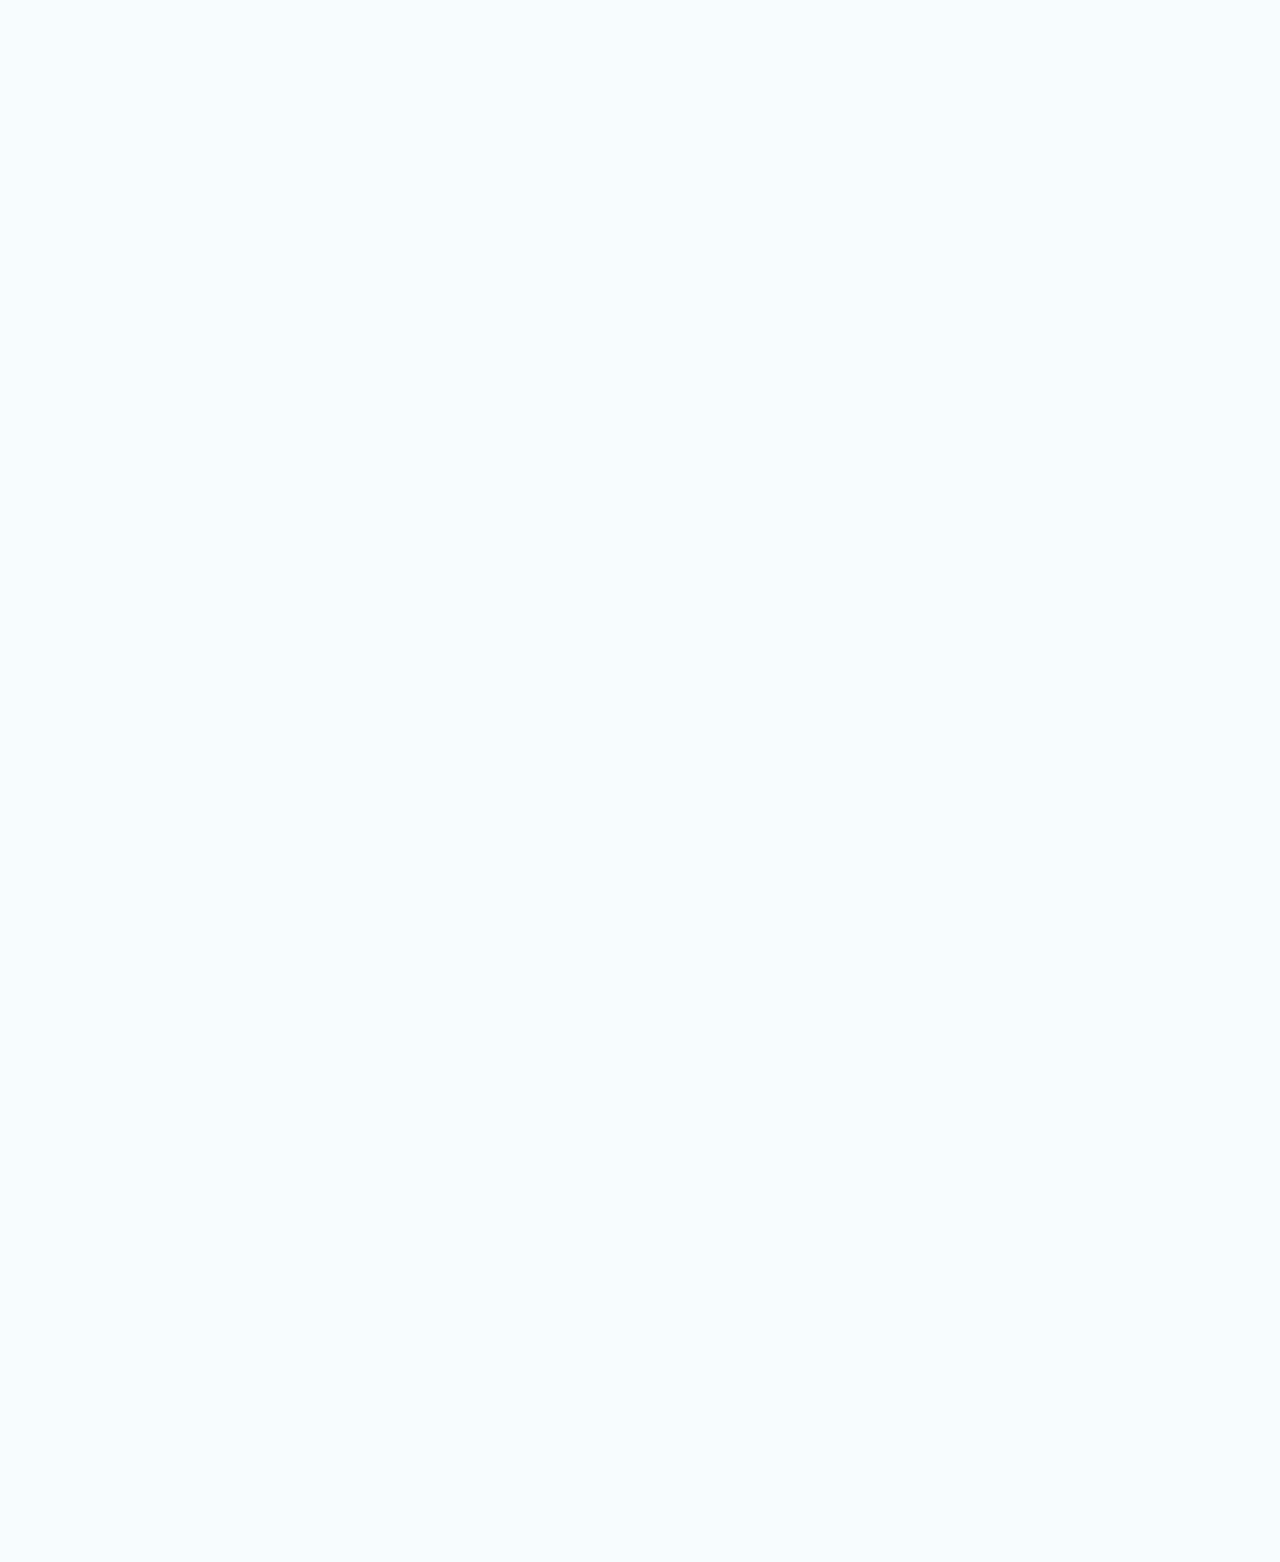
<file: EMOle_tag_situren/index.html>
<!DOCTYPE html>
<html lang="ja">

<head>
  <meta charset="UTF-8">
  <meta http-equiv="X-UA-Compatible" content="IE=edge">
  <meta name="viewport" content="width=device-width,initial-scale=1.0">
  <link rel="stylesheet" href="style.css">

  <title>EMOle</title>
</head>
<body>
    <div class="openbtn1"><span></span><span></span><span></span></div>
    <nav id="g-nav">
    <div id="g-nav-list"><!--ナビの数が増えた場合縦スクロールするためのdiv※不要なら削除-->
    <ul>
    <li><a href="../index.html">表紙</a></li>  
    <li><a href="../EMOle_0_about/index.html">はじめに</a></li>  
    <li><a href="../index.html#daiitisyou">第一章</a></li>  
    <li><a href="../index.html#dainisyou">第二章</a></li> 
    <li><a href="../EMOle_0_atogaki/index.html">あとがき</a></li> 
    </ul>
    </div>
    </nav>
<div class="zentai">
  <a class="tag" href="../EMOle_tag_situren/index.html">失恋に浸りたい</a>
  <div class="video1">
    <iframe width="560" 
    height="315" 
    src="https://www.youtube.com/embed/s3Xnqs6sHhA" 
    title="YouTube video player" 
    frameborder="0" 
    allow="accelerometer; autoplay; clipboard-write; encrypted-media; gyroscope; picture-in-picture" 
    allowfullscreen></iframe>
  <div class="video1t">
  <p>愛の標識/クリープハイプ</p><br>
</div>
</div>
<div class="video2">
  <iframe width="560" 
  height="315" 
  src="https://www.youtube.com/embed/W16ICI0MthM" 
  title="YouTube video player" 
  frameborder="0" 
  allow="accelerometer; autoplay; clipboard-write; encrypted-media; gyroscope; picture-in-picture" 
  allowfullscreen></iframe>
<div class="video2t">
<p>デイドリーム/reGretGirl</p><br>
</div>
</div>
<div class="video3">
  <iframe width="560" 
  height="315" 
  src="https://www.youtube.com/embed/r8yTsDQCfR0" 
  title="YouTube video player" 
  frameborder="0" 
  allow="accelerometer; autoplay; clipboard-write; encrypted-media; gyroscope; picture-in-picture" 
  allowfullscreen></iframe>
  <div class="video3t">
  <p>KissHug/aiko</p><br>
  </div>
  </div>
  <div class="video4">
    <iframe width="560" 
    height="315" 
    src="https://www.youtube.com/embed/EiUgN9js7Ys" 
    title="YouTube video player" 
    frameborder="0" 
    allow="accelerometer; autoplay; clipboard-write; encrypted-media; gyroscope; picture-in-picture" 
    allowfullscreen></iframe>
    <div class="video4t">
      <p>花束が似合う君へ/ねぐせ。</p><br>
    </div>
    </div>
    <div class="video5">
      <iframe width="560" 
      height="315" 
      src="https://www.youtube.com/embed/NCSyAfE8tGM" 
      title="YouTube video player" 
      frameborder="0" 
      allow="accelerometer; autoplay; clipboard-write; encrypted-media; gyroscope; picture-in-picture" 
      allowfullscreen></iframe>
      <div class="video5t">
        <p>さよならロングヘアー/ペルシカリア</p><br>
      </div>
      </div>
      <div class="video6">
        <iframe width="560" 
        height="315" 
        src="https://www.youtube.com/embed/0sIBoKUDAzA" 
        title="YouTube video player" 
        frameborder="0" 
        allow="accelerometer; autoplay; clipboard-write; encrypted-media; gyroscope; picture-in-picture" 
        allowfullscreen></iframe>
      <div class="video6t">
      <p>ごめんね、歌にして/ヤングスキニー</p><br>
      </div>
      </div>
      <div class="video7">
        <iframe width="560" 
        height="315" 
        src="https://www.youtube.com/embed/ZRNV2dwP_EQ" 
        title="YouTube video player" 
        frameborder="0" 
        allow="accelerometer; autoplay; clipboard-write; encrypted-media; gyroscope; picture-in-picture" 
        allowfullscreen></iframe>
        <div class="video7t">
          <p>殺文句/This is LAST</p><br>
        </div>
        </div>
        <div class="video8">
          <iframe width="560" 
          height="315" 
          src="https://www.youtube.com/embed/JvU0Mi7XZEY"
          title="YouTube video player" 
          frameborder="0" 
          allow="accelerometer; autoplay; clipboard-write; encrypted-media; gyroscope; picture-in-picture" 
          allowfullscreen></iframe>
          <div class="video8t">
            <p>keep me keep me/マカロニえんぴつ</p><br>
          </div>
          </div>
     <div class="video9">
      <iframe width="560" 
      height="315" 
      src="https://www.youtube.com/embed/s5t6D5JVurU" 
      title="YouTube video player" 
      frameborder="0" 
      allow="accelerometer; autoplay; clipboard-write; encrypted-media; gyroscope; picture-in-picture" 
      allowfullscreen></iframe>
         <div class="video9t">
        <p>インスタントカメラ/アメノイロ。</p><br>
        </div>
        </div>
        <div class="video10">
          <iframe width="560" 
          height="315" 
          src="https://www.youtube.com/embed/9VCNNmtY1J0" 
          title="YouTube video player" 
          frameborder="0" 
          allow="accelerometer; autoplay; clipboard-write; encrypted-media; gyroscope; picture-in-picture"
           allowfullscreen></iframe>
             <div class="video10t">
            <p>あばよ、/ヤユヨ </p><br>
            </div>
            </div>
      </div>
    </div>
      <script src="https://code.jquery.com/jquery-3.4.1.min.js"
      integrity="sha256-CSXorXvZcTkaix6Yvo6HppcZGetbYMGWSFlBw8HfCJo=" crossorigin="anonymous"></script>
    <!-- <script src="https://coco-factory.jp/ugokuweb/wp-content/themes/ugokuweb/data/5-1-22/js/5-1-22.js"></script> -->
    <script src="../main.js"></script>
</body>

</html>
</file>
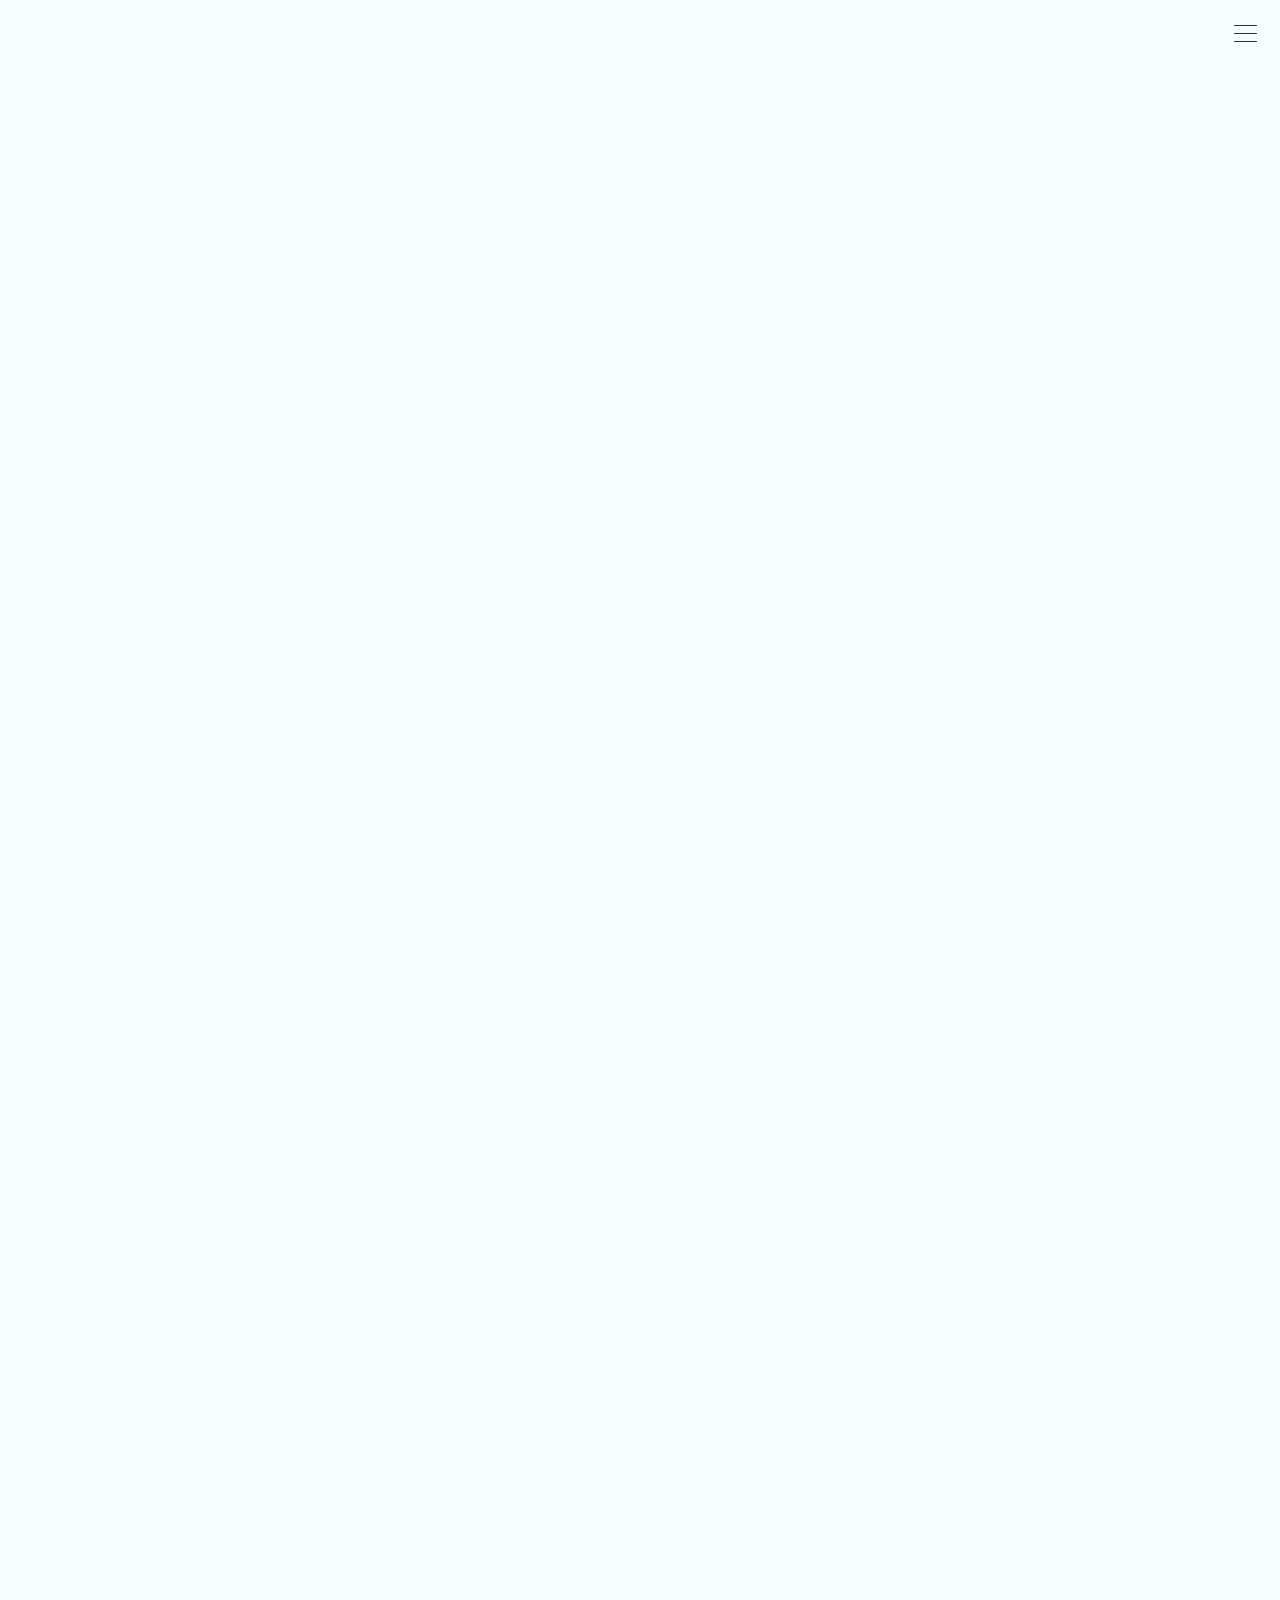
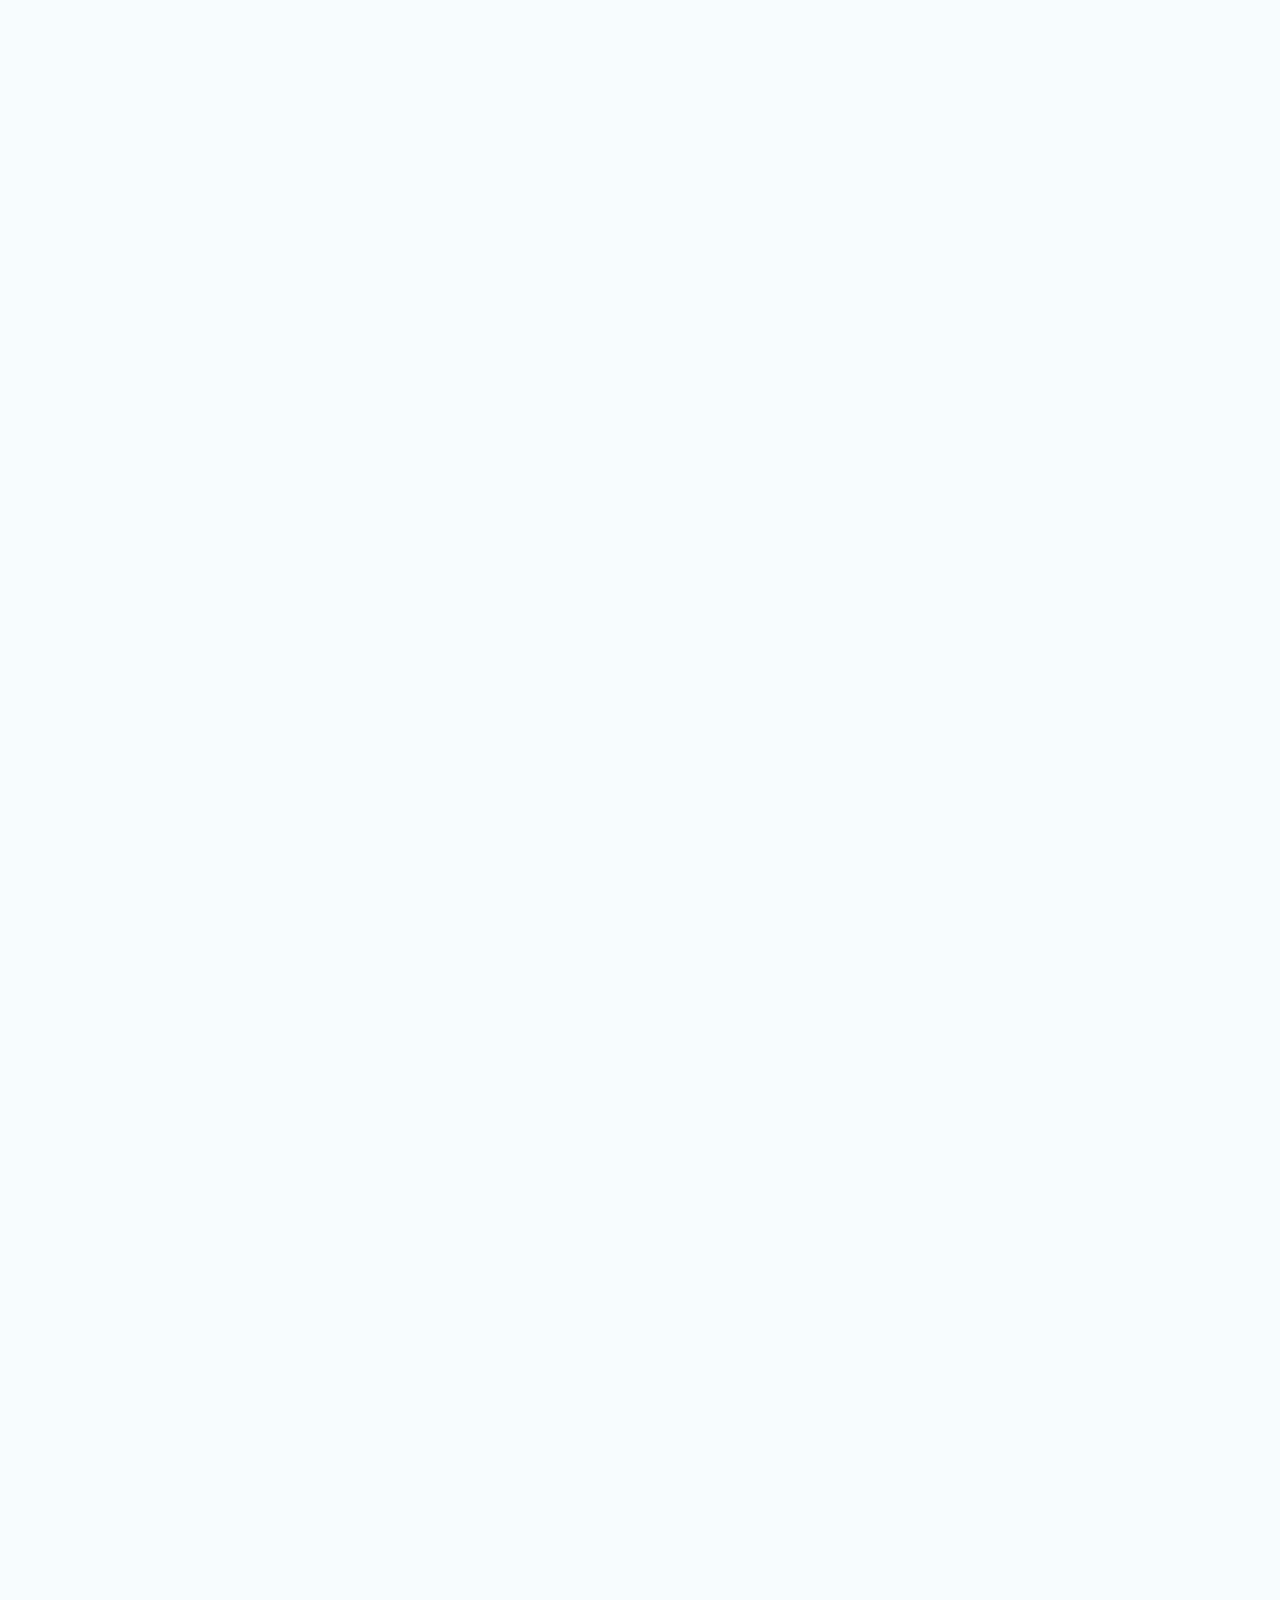
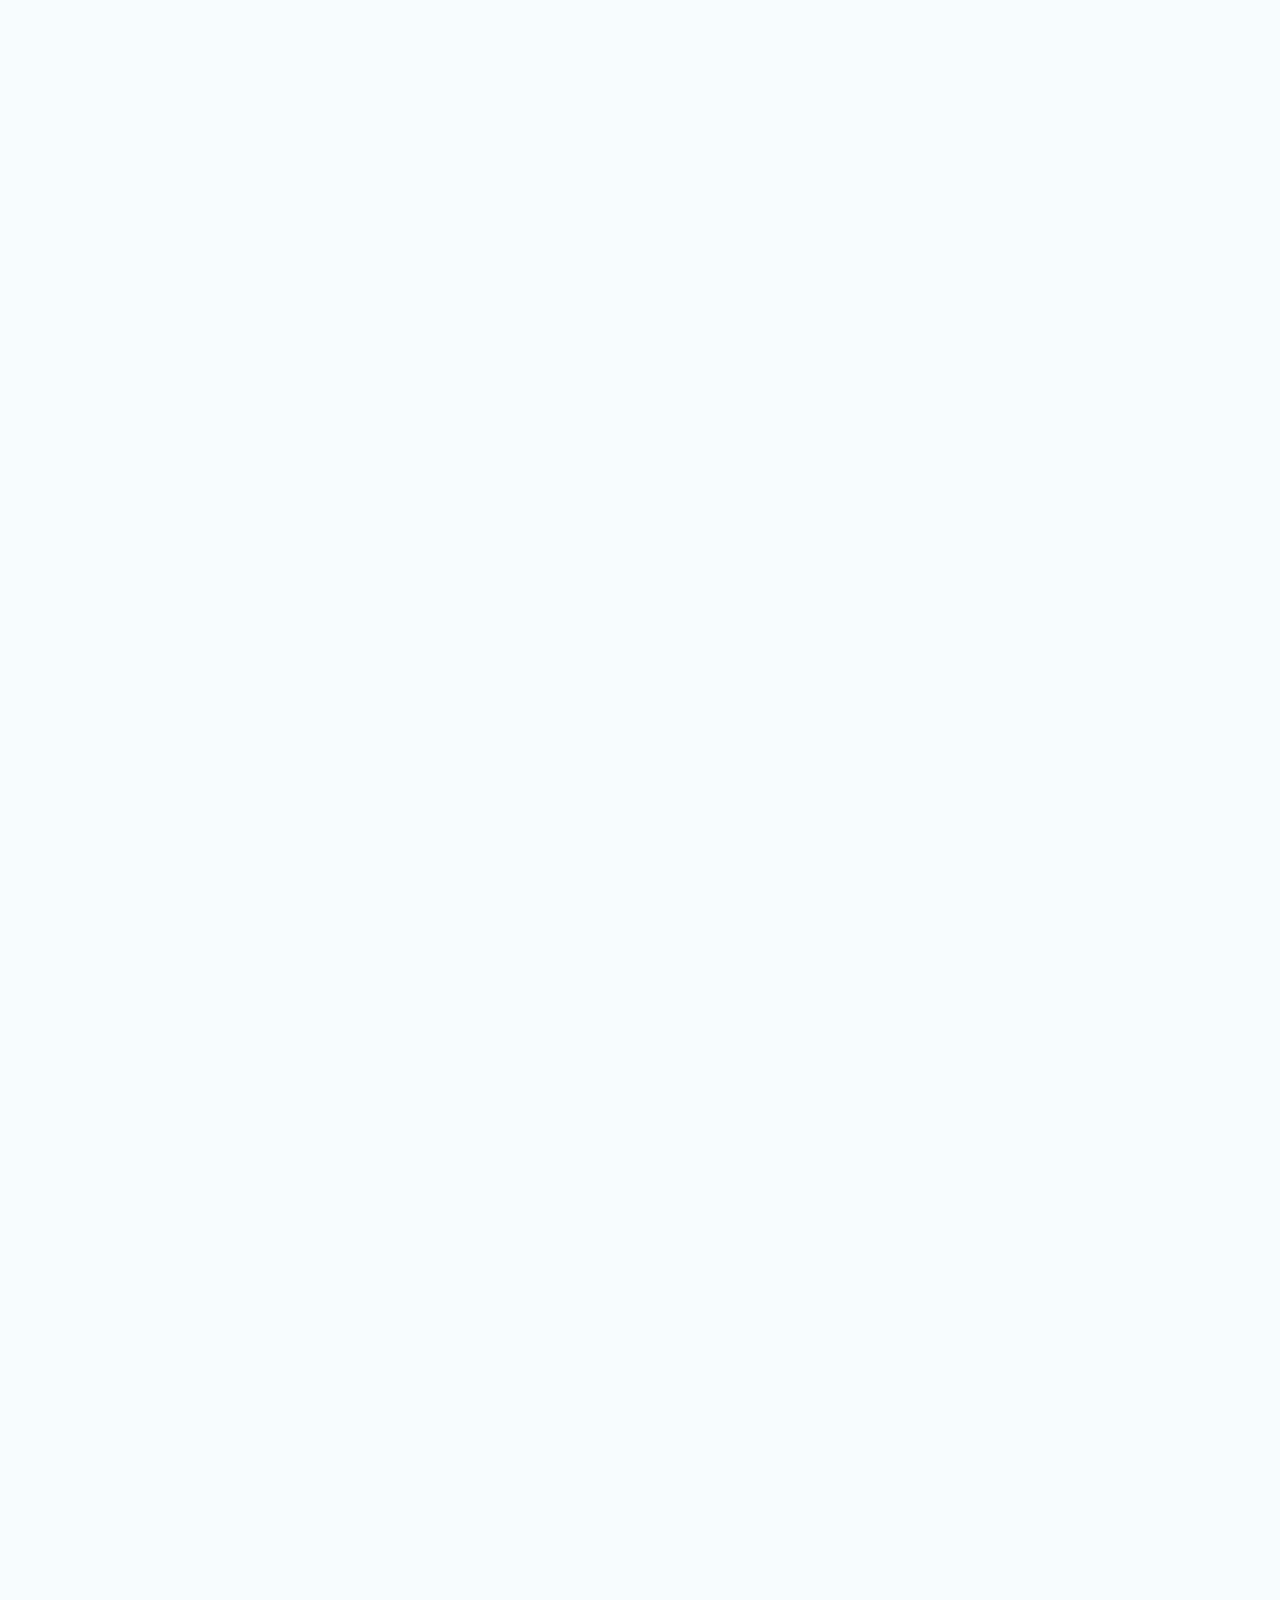
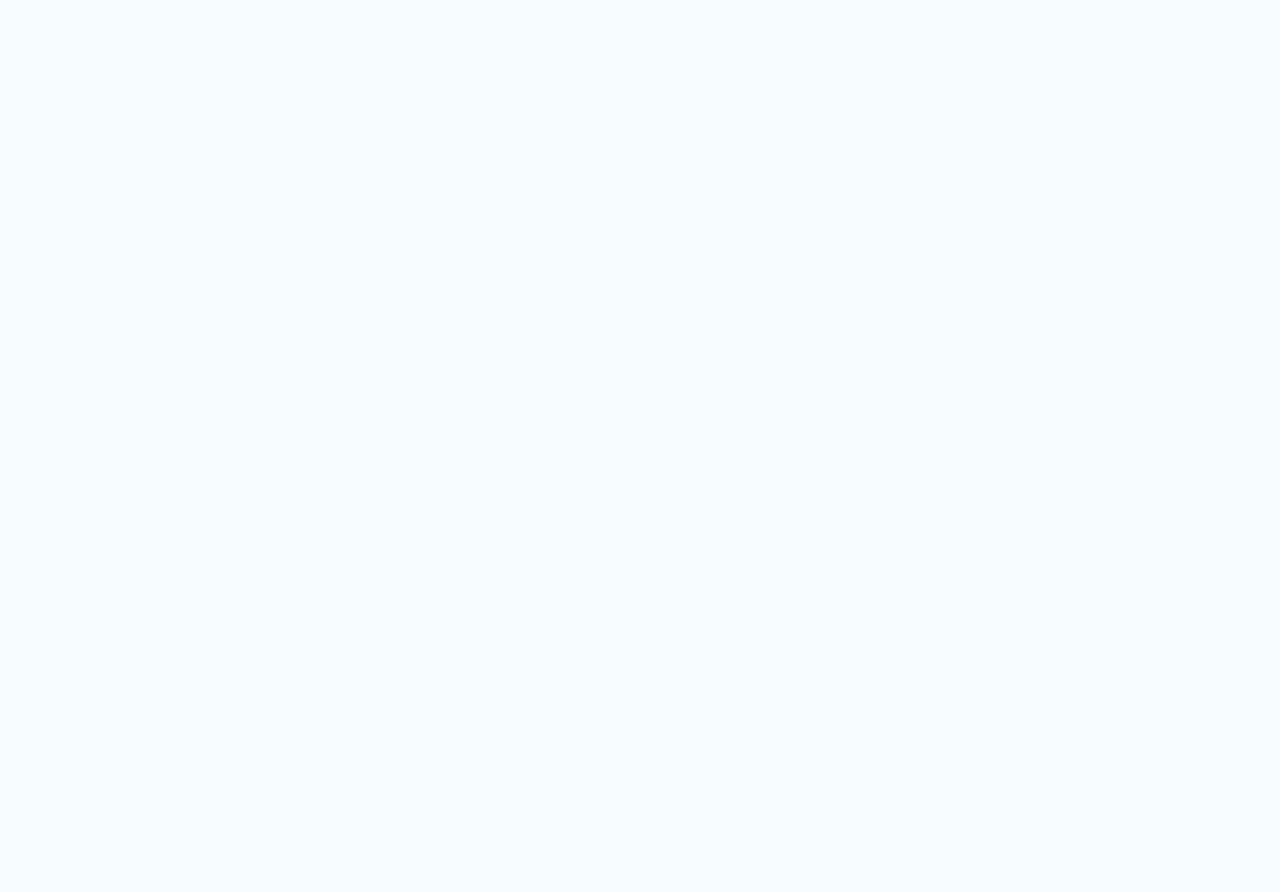
<file: EMOle_tag_tensyon/index.html>
<!DOCTYPE html>
<html lang="ja">

<head>
  <meta charset="UTF-8">
  <meta http-equiv="X-UA-Compatible" content="IE=edge">
  <meta name="viewport" content="width=device-width,initial-scale=1.0">
  <link rel="stylesheet" href="style.css">

  <title>EMOle</title>
</head>
<body>
    <div class="openbtn1"><span></span><span></span><span></span></div>
    <nav id="g-nav">
    <div id="g-nav-list"><!--ナビの数が増えた場合縦スクロールするためのdiv※不要なら削除-->
    <ul>
    <li><a href="../index.html">表紙</a></li>  
    <li><a href="../EMOle_0_about/index.html">はじめに</a></li>  
    <li><a href="../index.html#daiitisyou">第一章</a></li>  
    <li><a href="../index.html#dainisyou">第二章</a></li> 
    <li><a href="../EMOle_0_atogaki/index.html">あとがき</a></li> 
    </ul>
    </div>
    </nav>
<div class="zentai">
  <a class="tag" href="../EMOle_tag_tensyon/index.html">テンションをあげたい</a>
  <div class="video1">
    <iframe width="560" 
    height="315" 
    src="https://www.youtube.com/embed/1aIpRDODQrQ" 
    title="YouTube video player" 
    frameborder="0" 
    allow="accelerometer; autoplay; clipboard-write; encrypted-media; gyroscope; picture-in-picture"
    allowfullscreen></iframe>
   <div class="video1t">
   <p>タルパ/オレンジスパイニクラブ</p><br>
   </div>
  </div>
  <div class="video2">
    <iframe width="560" 
    height="315" 
    src="https://www.youtube.com/embed/38dzaQsQtyE" 
    title="YouTube video player" 
    frameborder="0" 
    allow="accelerometer; autoplay; clipboard-write; encrypted-media; gyroscope; picture-in-picture" 
    allowfullscreen></iframe>
   <div class="video2t">
   <p>魔法のスープ/WurtS</p><br>
   </div>
  </div>
  <div class="video3">
    <iframe width="560" 
    height="315" 
    src="https://www.youtube.com/embed/cI9soZEYFi4" 
    title="YouTube video player" 
    frameborder="0" 
    allow="accelerometer; autoplay; clipboard-write; encrypted-media; gyroscope; picture-in-picture" 
    allowfullscreen></iframe>
    <div class="video3t">
    <p>社会のゴミカザマタカフミ/3markets[ ] </p><br>
    </div>
  </div>
  <div class="video4">
    <iframe width="560" 
    height="315" 
    src="https://www.youtube.com/embed/EauOiulD3LY" 
    title="YouTube video player" 
    frameborder="0" 
    allow="accelerometer; autoplay; clipboard-write; encrypted-media; gyroscope; picture-in-picture" 
    allowfullscreen></iframe>
    <div class="video4t">
    <p>ワガママで誤魔化さないで/THE ORAL CIGARETTES</p><br>
    </div>
  </div>
  <div class="video5">
    <iframe width="560" 
    height="315" 
    src="https://www.youtube.com/embed/UZEunjABgHY" 
    title="YouTube video player" 
    frameborder="0" 
    allow="accelerometer; autoplay; clipboard-write; encrypted-media; gyroscope; picture-in-picture" 
    allowfullscreen></iframe>
    <div class="video5t">
    <p>東京少女/リュックと添い寝ごはん </p><br>
    </div>
  </div>
  <div class="video6">
   <iframe width="560" 
    height="315" 
    src="https://www.youtube.com/embed/6Mehi_7RsCg" 
    title="YouTube video player" 
    frameborder="0" 
    allow="accelerometer; autoplay; clipboard-write; encrypted-media; gyroscope; picture-in-picture" 
    allowfullscreen></iframe>
   <div class="video6t">
   <p>悶々/Cody・Lee(李)</p><br>
   </div>
  </div>
  <div class="video7">
    <iframe width="560" 
    height="315" 
    src="https://www.youtube.com/embed/IjNHO9wZOJk" 
    title="YouTube video player" 
    frameborder="0" 
    allow="accelerometer; autoplay; clipboard-write; encrypted-media; gyroscope; picture-in-picture" 
    allowfullscreen></iframe>
   <div class="video7t">
   <p>かぜかぜふくな/ルサンチマン</p><br>
   </div>
 </div>
<div class="video8">
  <iframe width="560" 
  height="315" 
  src="https://www.youtube.com/embed/cSh_D6mSZzk" 
  title="YouTube video player" 
  frameborder="0" 
  allow="accelerometer; autoplay; clipboard-write; encrypted-media; gyroscope; picture-in-picture" 
  allowfullscreen></iframe>
  <div class="video8t">
  <p>teleport/04 Limited Sazabys</p><br>
  </div>
</div>
<div class="video9">
  <iframe width="560" 
  height="315" 
  src="https://www.youtube.com/embed/8AkTa5QjssU" 
  title="YouTube video player" 
  frameborder="0" 
  allow="accelerometer; autoplay; clipboard-write; encrypted-media; gyroscope; picture-in-picture" 
  allowfullscreen></iframe>
  <div class="video9t">
   <p>キルミー/SUNNY CAR WASH</p><br>
  </div>
</div>
<div class="video10">
  <iframe width="560" 
  height="315" 
  src="https://www.youtube.com/embed/Dm2O_W6Rrss" 
  title="YouTube video player" 
  frameborder="0" 
  allow="accelerometer; autoplay; clipboard-write; encrypted-media; gyroscope; picture-in-picture" 
  allowfullscreen></iframe>
  <div class="video10t">
  <p>不革命前夜/NEE</p><br>
  </div>
</div>
<div class="video11">
  <iframe width="560" 
  height="315" 
  src="https://www.youtube.com/embed/6cKj4VCfdhI"
  title="YouTube video player" 
  frameborder="0" 
  allow="accelerometer; autoplay; clipboard-write; encrypted-media; gyroscope; picture-in-picture" 
  allowfullscreen></iframe>
 <div class="video11t">
 <p>再生/ハンブレッダーズ</p><br>
 </div>
</div>
<div class="video12">
  <iframe width="560" 
  height="315" 
  src="https://www.youtube.com/embed/SPW0FZMRO84" 
  title="YouTube video player" 
  frameborder="0" 
  allow="accelerometer; autoplay; clipboard-write; encrypted-media; gyroscope; picture-in-picture" 
  allowfullscreen></iframe>
<div class="video12t">
  <p>あいまいでいいよ/羊文学</p><br>
  </div>
</div>
</div>
</div>
<script src="https://code.jquery.com/jquery-3.4.1.min.js"
integrity="sha256-CSXorXvZcTkaix6Yvo6HppcZGetbYMGWSFlBw8HfCJo=" crossorigin="anonymous"></script>
<!-- <script src="https://coco-factory.jp/ugokuweb/wp-content/themes/ugokuweb/data/5-1-22/js/5-1-22.js"></script> -->
<script src="../main.js"></script>
</body>

</html>
</file>
<file: EMOle_tag_emoi/style.css>
@charset "utf-8";

* {
  font-family: "Noto Serif JP", serif;
  list-style: none;
  margin: 0;
  padding: 0;
}

body{
    background-color: #f7fcfe;
}

#g-nav{
    /*position:fixed;にし、z-indexの数値を大きくして前面へ*/
    position:fixed;
    z-index: 999;
    /*ナビのスタート位置と形状*/
  top:0;
    right: -120%;
  width:15%;
    height: 100vh;/*ナビの高さ*/
  background: #b0c4de;
    /*動き*/
  transition: all 0.5s;
  }
  
  /*アクティブクラスがついたら位置を0に*/
  #g-nav.panelactive{
    right: 0;
  }
  
  /*ナビゲーションの縦スクロール*/
  #g-nav.panelactive #g-nav-list{
    /*ナビの数が増えた場合縦スクロール*/
    position: fixed;
    z-index: 999; 
    width: 15%;
    height: 100vh;/*表示する高さ*/
    overflow: auto;
    -webkit-overflow-scrolling: touch;
  }
  
  /*ナビゲーション*/
  #g-nav ul {
    /*ナビゲーション天地中央揃え*/
    position: absolute;
    z-index: 999;
    top:50%;
    left:50%;
    transform: translate(-50%,-50%);
  }
  
  /*リストのレイアウト設定*/
  
  #g-nav li{
  list-style: none;
    text-align: center;
  }
  
  #g-nav li a{
  color: #282d33;
  text-decoration: none;
  padding:20px;
  display: block;
  text-transform: uppercase;
  letter-spacing: 0.1em;
  font-weight: bold;

  }

  #g-nav li a:hover{
	color: #798799;
  }

  /*========= ボタンのためのCSS ===============*/
  .openbtn1{
  position:fixed;
    z-index: 9999;/*ボタンを最前面に*/
  top:10px;
  right: 10px;
  cursor: pointer;
    width: 50px;
    height:50px;
  }
  
  /*×に変化*/  
  .openbtn1 span{
    display: inline-block;
    transition: all .4s;
    position: absolute;
    left: 14px;
    height: 0.5px;
    border-radius: 2px;
  background-color: #282d33;
    width: 45%;
  }
  
  .openbtn1 span:nth-of-type(1) {
  top:15px; 
  }
  
  .openbtn1 span:nth-of-type(2) {
  top:23px;
  }
  
  .openbtn1 span:nth-of-type(3) {
  top:31px;
  }
  
  .openbtn1.active span:nth-of-type(1) {
    top: 18px;
    left: 18px;
    transform: translateY(6px) rotate(-45deg);
    width: 30%;
  }
  
  .openbtn1.active span:nth-of-type(2) {
  opacity: 0;
  }
  
  .openbtn1.active span:nth-of-type(3){
    top: 30px;
    left: 18px;
    transform: translateY(-6px) rotate(45deg);
    width: 30%;
  }
  
  .zentai{
    animation-name:fadeInAnime;
    animation-duration:4s;
    animation-fill-mode:forwards;
    opacity:0;
    }
    
    @keyframes fadeInAnime{
      from {
        opacity: 0;
      }
    
      to {
        opacity: 1;
      }
    }
.btn2{
  position: relative;
  width:100px;
  height:100px;
  box-sizing: border-box;
  padding: 0 10px;
  text-align: center;
  background:rgb(255, 182, 185);
  border-radius:50%;
  color: #fff;
  text-decoration: none;
  outline: none;
  display: flex;
  align-items: center;
  justify-content: center;
}

.btn2:after {
  content: "";
  position: absolute;
  top: 50%;
  left: 50%;
  width: 85%;
  height: 85%;
  border: 2px solid rgb(255, 182, 185);
  border-radius: 50%;
  transform: translate(-50%, -50%) scale(1.1);
  transition: .3s ease; 
}

.btn2:hover:after {
  transform: translate(-50%, -50%) scale(1);
  border-color:#fff;
}

.btn2 {
  display: block;
  width: 120px;
  height: 120px;
  line-height: 120px;
  color: rgb(255, 255, 255);
  font-size: 50px;
  text-align: center;
  margin: 1em auto;
  background: rgb(255, 182, 185);;
  border-radius: 100%;
  text-decoration: none;
}

h2{
  text-align: center;
  margin-top: 30px;
}
.tag {
  font-size: 24px;
  margin-top: 80px;
  color: rgb(0, 0, 0);
  text-decoration: none;
  display: block;
  text-align: center;
  transition: transform 0.3s;
  cursor: pointer;
}

.tag:hover {
  transform: scale(1.2);
}
.video1 {
  display: flex;
  justify-content: center;
  width: 800px;
  margin: 0 auto;
  padding-top: 150px;
  align-items: center;
}
iframe {
  padding-right: 50px;
}
.video1 p {
  font-size: 24px;
}
.video1t {
  margin-right: 0;
  margin-left: auto;
  width: 100%;
  display: block;
  font-size: 20px;
}
.video2 {
  display: flex;
  justify-content: center;
  width: 800px;
  margin: 0 auto;
  padding-top: 150px;
  align-items: center;
}
iframe {
  padding-right: 50px;
}
.video2 p {
  font-size: 24px;
}
.video2t {
  margin-right: 0;
  margin-left: auto;
  width: 100%;
  display: block;
  font-size: 20px;
}
.video3 {
  display: flex;
  justify-content: center;
  width: 800px;
  margin: 0 auto;
  padding-top: 150px;
  align-items: center;
}
iframe {
  padding-right: 50px;
}
.video3 p {
  font-size: 24px;
}
.video3t {
  margin-right: 0;
  margin-left: auto;
  width: 100%;
  display: block;
  font-size: 20px;
}
.video4 {
  display: flex;
  justify-content: center;
  width: 800px;
  margin: 0 auto;
  padding-top: 150px;
  align-items: center;
}
iframe {
  padding-right: 50px;
}
.video4 p {
  font-size: 24px;
}
.video4t {
  margin-right: 0;
  margin-left: auto;
  width: 100%;
  display: block;
  font-size: 20px;
}

.video5 {
  display: flex;
  justify-content: center;
  width: 800px;
  margin: 0 auto;
  padding-top: 150px;
  align-items: center;
}
iframe {
  padding-right: 50px;
}
.video5 p {
  font-size: 24px;
}
.video5t {
  margin-right: 0;
  margin-left: auto;
  width: 100%;
  display: block;
  font-size: 20px;
}
.video6 {
  display: flex;
  justify-content: center;
  width: 800px;
  margin: 0 auto;
  padding-top: 150px;
  align-items: center;
}
iframe {
  padding-right: 50px;
}
.video6 p {
  font-size: 24px;
}
.video6t {
  margin-right: 0;
  margin-left: auto;
  width: 100%;
  display: block;
  font-size: 20px;
}
.video7 {
  display: flex;
  justify-content: center;
  width: 800px;
  margin: 0 auto;
  padding-top: 150px;
  align-items: center;
}
iframe {
  padding-right: 50px;
}
.video7 p {
  font-size: 24px;
}
.video7t {
  margin-right: 0;
  margin-left: auto;
  width: 100%;
  display: block;
  font-size: 20px;
}
.video8 {
  display: flex;
  justify-content: center;
  width: 800px;
  margin: 0 auto;
  padding-top: 150px;
  align-items: center;
}
iframe {
  padding-right: 50px;
}
.video8 p {
  font-size: 24px;
}
.video8t {
  margin-right: 0;
  margin-left: auto;
  width: 100%;
  display: block;
  font-size: 20px;
}

.video9 {
  display: flex;
  justify-content: center;
  width: 800px;
  margin: 0 auto;
  padding-top: 150px;
  align-items: center;
}
iframe {
  padding-right: 50px;
}
.video9 p {
  font-size: 24px;
}
.video9t {
  margin-right: 0;
  margin-left: auto;
  width: 100%;
  display: block;
  font-size: 20px;
}
.video10 {
  display: flex;
  justify-content: center;
  width: 800px;
  margin: 0 auto;
  padding-top: 150px;
  align-items: center;
}
iframe {
  padding-right: 50px;
}
.video10 p {
  font-size: 24px;
}
.video10t {
  margin-right: 0;
  margin-left: auto;
  width: 100%;
  display: block;
  font-size: 20px;
}
.video11 {
  display: flex;
  justify-content: center;
  width: 800px;
  margin: 0 auto;
  padding-top: 150px;
  align-items: center;
}
iframe {
  padding-right: 50px;
}
.video11 p {
  font-size: 24px;
}
.video11t {
  margin-right: 0;
  margin-left: auto;
  width: 100%;
  display: block;
  font-size: 20px;
}
.video12 {
  display: flex;
  justify-content: center;
  width: 800px;
  margin: 0 auto;
  padding-top: 150px;
  align-items: center;
}
iframe {
  padding-right: 50px;
}
.video12 p {
  font-size: 24px;
}
.video12t {
  margin-right: 0;
  margin-left: auto;
  width: 100%;
  display: block;
  font-size: 20px;
}

@media all and (max-width: 480px) {
  header {
    height: 80px;
    background: linear-gradient(0deg, #dde9ef, #fef4f4);
    line-height: 80px;
    text-align: center;
    font-size: 14px;
    letter-spacing: 2px;
  }
  /* この部分を追加しました！headerがid属性だったので、＃をつけてます！
  パソコン表示で入れてたpaddingをスマホ表示では無しにしてるよ */
  #header {
    padding: 0;
  }
  header p {
    font-size: 18px;
    color: #333;
    margin: 0px;
    padding-bottom: 0;
  }
  iframe {
    padding: 0;
  }
  .gnavi {
    display: none;
  }

  .video1 {
    width: 100vw;
    flex-wrap: wrap;
  }

  iframe {
    padding-bottom: 20px;
  }
  .video1t {
    font-size: 15px;
    margin: 0;
    text-align: center;
  }
  .video2 {
    width: 100vw;
    flex-wrap: wrap;
  }

  iframe {
    padding-bottom: 20px;
  }
  .video2t {
    font-size: 15px;
    margin: 0;
    text-align: center;
  }
  .video3 {
    width: 100vw;
    flex-wrap: wrap;
  }

  iframe {
    padding-bottom: 20px;
  }
  .video3t {
    font-size: 15px;
    margin: 0;
    text-align: center;
  }
  .video4 {
    width: 100vw;
    flex-wrap: wrap;
  }

  iframe {
    padding-bottom: 20px;
  }
  .video4t {
    font-size: 15px;
    margin: 0;
    text-align: center;
  }
  .video5 {
    width: 100vw;
    flex-wrap: wrap;
  }

  iframe {
    padding-bottom: 20px;
  }
  .video5t {
    font-size: 15px;
    margin: 0;
    text-align: center;
  }
  .video6 {
    width: 100vw;
    flex-wrap: wrap;
  }

  iframe {
    padding-bottom: 20px;
  }
  .video6t {
    font-size: 15px;
    margin: 0;
    text-align: center;
  }
  .video7 {
    width: 100vw;
    flex-wrap: wrap;
  }

  iframe {
    padding-bottom: 20px;
  }
  .video7t {
    font-size: 15px;
    margin: 0;
    text-align: center;
  }
  .video8 {
    width: 100vw;
    flex-wrap: wrap;
  }

  iframe {
    padding-bottom: 20px;
  }
  .video8t {
    font-size: 15px;
    margin: 0;
    text-align: center;
  }
  .video9 {
    width: 100vw;
    flex-wrap: wrap;
  }

  iframe {
    padding-bottom: 20px;
  }
  .video9t {
    font-size: 15px;
    margin: 0;
    text-align: center;
  }
  .video10 {
    width: 100vw;
    flex-wrap: wrap;
  }

  iframe {
    padding-bottom: 20px;
  }
  .video10t {
    font-size: 15px;
    margin: 0;
    text-align: center;
  }
  .video11 {
    width: 100vw;
    flex-wrap: wrap;
  }

  iframe {
    padding-bottom: 20px;
  }
  .video11t {
    font-size: 15px;
    margin: 0;
    text-align: center;
  }
  .video12 {
    width: 100vw;
    flex-wrap: wrap;
  }

  iframe {
    padding-bottom: 20px;
  }
  .video12t {
    font-size: 15px;
    margin: 0;
    text-align: center;
  }
}
</file>
<file: EMOle_tag_kataomoi/style.css>
@charset "utf-8";

* {
  font-family: "Noto Serif JP", serif;
  list-style: none;
  margin: 0;
  padding: 0;
}

body{
    background-color: #f7fcfe;
}

#g-nav{
    /*position:fixed;にし、z-indexの数値を大きくして前面へ*/
    position:fixed;
    z-index: 999;
    /*ナビのスタート位置と形状*/
  top:0;
    right: -120%;
  width:15%;
    height: 100vh;/*ナビの高さ*/
  background: #b0c4de;
    /*動き*/
  transition: all 0.5s;
  }
  
  /*アクティブクラスがついたら位置を0に*/
  #g-nav.panelactive{
    right: 0;
  }
  
  /*ナビゲーションの縦スクロール*/
  #g-nav.panelactive #g-nav-list{
    /*ナビの数が増えた場合縦スクロール*/
    position: fixed;
    z-index: 999; 
    width: 15%;
    height: 100vh;/*表示する高さ*/
    overflow: auto;
    -webkit-overflow-scrolling: touch;
  }
  
  /*ナビゲーション*/
  #g-nav ul {
    /*ナビゲーション天地中央揃え*/
    position: absolute;
    z-index: 999;
    top:50%;
    left:50%;
    transform: translate(-50%,-50%);
  }
  
  /*リストのレイアウト設定*/
  
  #g-nav li{
  list-style: none;
    text-align: center;
  }
  
  #g-nav li a{
  color: #282d33;
  text-decoration: none;
  padding:20px;
  display: block;
  text-transform: uppercase;
  letter-spacing: 0.1em;
  font-weight: bold;

  }

  #g-nav li a:hover{
	color: #798799;
  }

  /*========= ボタンのためのCSS ===============*/
  .openbtn1{
  position:fixed;
    z-index: 9999;/*ボタンを最前面に*/
  top:10px;
  right: 10px;
  cursor: pointer;
    width: 50px;
    height:50px;
  }
  
  /*×に変化*/  
  .openbtn1 span{
    display: inline-block;
    transition: all .4s;
    position: absolute;
    left: 14px;
    height: 0.5px;
    border-radius: 2px;
  background-color: #282d33;
    width: 45%;
  }
  
  .openbtn1 span:nth-of-type(1) {
  top:15px; 
  }
  
  .openbtn1 span:nth-of-type(2) {
  top:23px;
  }
  
  .openbtn1 span:nth-of-type(3) {
  top:31px;
  }
  
  .openbtn1.active span:nth-of-type(1) {
    top: 18px;
    left: 18px;
    transform: translateY(6px) rotate(-45deg);
    width: 30%;
  }
  
  .openbtn1.active span:nth-of-type(2) {
  opacity: 0;
  }
  
  .openbtn1.active span:nth-of-type(3){
    top: 30px;
    left: 18px;
    transform: translateY(-6px) rotate(45deg);
    width: 30%;
  }
  
  .zentai{
    animation-name:fadeInAnime;
    animation-duration:4s;
    animation-fill-mode:forwards;
    opacity:0;
    }
    
    @keyframes fadeInAnime{
      from {
        opacity: 0;
      }
    
      to {
        opacity: 1;
      }
    }
.btn2{
  position: relative;
  width:100px;
  height:100px;
  box-sizing: border-box;
  padding: 0 10px;
  text-align: center;
  background:rgb(255, 182, 185);
  border-radius:50%;
  color: #fff;
  text-decoration: none;
  outline: none;
  display: flex;
  align-items: center;
  justify-content: center;
}

.btn2:after {
  content: "";
  position: absolute;
  top: 50%;
  left: 50%;
  width: 85%;
  height: 85%;
  border: 2px solid rgb(255, 182, 185);
  border-radius: 50%;
  transform: translate(-50%, -50%) scale(1.1);
  transition: .3s ease; 
}

.btn2:hover:after {
  transform: translate(-50%, -50%) scale(1);
  border-color:#fff;
}

.btn2 {
  display: block;
  width: 120px;
  height: 120px;
  line-height: 120px;
  color: rgb(255, 255, 255);
  font-size: 50px;
  text-align: center;
  margin: 1em auto;
  background: rgb(255, 182, 185);;
  border-radius: 100%;
  text-decoration: none;
}

h2{
  text-align: center;
  margin-top: 30px;
}
.tag {
  font-size: 24px;
  margin-top: 80px;
  color: rgb(0, 0, 0);
  text-decoration: none;
  display: block;
  text-align: center;
  transition: transform 0.3s;
  cursor: pointer;
}

.tag:hover {
  transform: scale(1.2);
}
.video1 {
  display: flex;
  justify-content: center;
  width: 800px;
  margin: 0 auto;
  padding-top: 150px;
  align-items: center;
}
iframe {
  padding-right: 50px;
}
.video1 p {
  font-size: 24px;
}
.video1t {
  margin-right: 0;
  margin-left: auto;
  width: 100%;
  display: block;
  font-size: 20px;
}
.video2 {
  display: flex;
  justify-content: center;
  width: 800px;
  margin: 0 auto;
  padding-top: 150px;
  align-items: center;
}
iframe {
  padding-right: 50px;
}
.video2 p {
  font-size: 24px;
}
.video2t {
  margin-right: 0;
  margin-left: auto;
  width: 100%;
  display: block;
  font-size: 20px;
}
.video3 {
  display: flex;
  justify-content: center;
  width: 800px;
  margin: 0 auto;
  padding-top: 150px;
  align-items: center;
}
iframe {
  padding-right: 50px;
}
.video3 p {
  font-size: 24px;
}
.video3t {
  margin-right: 0;
  margin-left: auto;
  width: 100%;
  display: block;
  font-size: 20px;
}
.video4 {
  display: flex;
  justify-content: center;
  width: 800px;
  margin: 0 auto;
  padding-top: 150px;
  align-items: center;
}
iframe {
  padding-right: 50px;
}
.video4 p {
  font-size: 24px;
}
.video4t {
  margin-right: 0;
  margin-left: auto;
  width: 100%;
  display: block;
  font-size: 20px;
}


.video5 {
  display: flex;
  justify-content: center;
  width: 800px;
  margin: 0 auto;
  padding-top: 150px;
  align-items: center;
}
iframe {
  padding-right: 50px;
}
.video5 p {
  font-size: 24px;
}
.video5t {
  margin-right: 0;
  margin-left: auto;
  width: 100%;
  display: block;
  font-size: 20px;
}
.video6 {
  display: flex;
  justify-content: center;
  width: 800px;
  margin: 0 auto;
  padding-top: 150px;
  align-items: center;
}
iframe {
  padding-right: 50px;
}
.video6 p {
  font-size: 24px;
}
.video6t {
  margin-right: 0;
  margin-left: auto;
  width: 100%;
  display: block;
  font-size: 20px;
}
.video7 {
  display: flex;
  justify-content: center;
  width: 800px;
  margin: 0 auto;
  padding-top: 150px;
  align-items: center;
}
iframe {
  padding-right: 50px;
}
.video7 p {
  font-size: 24px;
}
.video7t {
  margin-right: 0;
  margin-left: auto;
  width: 100%;
  display: block;
  font-size: 20px;
}
.video8 {
  display: flex;
  justify-content: center;
  width: 800px;
  margin: 0 auto;
  padding-top: 150px;
  align-items: center;
}
iframe {
  padding-right: 50px;
}
.video8 p {
  font-size: 24px;
}
.video8t {
  margin-right: 0;
  margin-left: auto;
  width: 100%;
  display: block;
  font-size: 20px;
}
.video9 {
  display: flex;
  justify-content: center;
  width: 800px;
  margin: 0 auto;
  padding-top: 150px;
  align-items: center;
}
iframe {
  padding-right: 50px;
}
.video9 p {
  font-size: 24px;
}
.video9t {
  margin-right: 0;
  margin-left: auto;
  width: 100%;
  display: block;
  font-size: 20px;
}
.video10 {
  display: flex;
  justify-content: center;
  width: 800px;
  margin: 0 auto;
  padding-top: 150px;
  align-items: center;
}
iframe {
  padding-right: 50px;
}
.video10 p {
  font-size: 24px;
}
.video10t {
  margin-right: 0;
  margin-left: auto;
  width: 100%;
  display: block;
  font-size: 20px;
}
@media all and (max-width: 480px) {
  header {
    height: 80px;
    background: linear-gradient(0deg, #dde9ef, #fef4f4);
    line-height: 80px;
    text-align: center;
    font-size: 14px;
    letter-spacing: 2px;
  }
  /* この部分を追加しました！headerがid属性だったので、＃をつけてます！
  パソコン表示で入れてたpaddingをスマホ表示では無しにしてるよ */
  #header {
    padding: 0;
  }

  header p {
    font-size: 18px;
    color: #333;
    margin: 0px;
    padding-bottom: 0;
  }
  iframe {
    padding: 0;
  }
  .gnavi {
    display: none;
  }

  .video1 {
    width: 100vw;
    flex-wrap: wrap;
  }

  iframe {
    padding-bottom: 20px;
  }
  .video1t {
    font-size: 15px;
    margin: 0;
    text-align: center;
  }
  .video2 {
    width: 100vw;
    flex-wrap: wrap;
  }

  iframe {
    padding-bottom: 20px;
  }
  .video2t {
    font-size: 15px;
    margin: 0;
    text-align: center;
  }
  .video3 {
    width: 100vw;
    flex-wrap: wrap;
  }

  iframe {
    padding-bottom: 20px;
  }
  .video3t {
    font-size: 15px;
    margin: 0;
    text-align: center;
  }
  .video4 {
    width: 100vw;
    flex-wrap: wrap;
  }

  iframe {
    padding-bottom: 20px;
  }
  .video4t {
    font-size: 15px;
    margin: 0;
    text-align: center;
  }
  .video5 {
    width: 100vw;
    flex-wrap: wrap;
  }

  iframe {
    padding-bottom: 20px;
  }
  .video5t {
    font-size: 15px;
    margin: 0;
    text-align: center;
  }
  .video6 {
    width: 100vw;
    flex-wrap: wrap;
  }

  iframe {
    padding-bottom: 20px;
  }
  .video6t {
    font-size: 15px;
    margin: 0;
    text-align: center;
  }
  .video7 {
    width: 100vw;
    flex-wrap: wrap;
  }

  iframe {
    padding-bottom: 20px;
  }
  .video7t {
    font-size: 15px;
    margin: 0;
    text-align: center;
  }
  .video8 {
    width: 100vw;
    flex-wrap: wrap;
  }

  iframe {
    padding-bottom: 20px;
  }
  .video8t {
    font-size: 15px;
    margin: 0;
    text-align: center;
  }
  .video9 {
    width: 100vw;
    flex-wrap: wrap;
  }

  iframe {
    padding-bottom: 20px;
  }
  .video9t {
    font-size: 15px;
    margin: 0;
    text-align: center;
  }
  .video10 {
    width: 100vw;
    flex-wrap: wrap;
  }

  iframe {
    padding-bottom: 20px;
  }
  .video10t {
    font-size: 15px;
    margin: 0;
    text-align: center;
  }
  .video11 {
    width: 100vw;
    flex-wrap: wrap;
  }

  iframe {
    padding-bottom: 20px;
  }
  .video11t {
    font-size: 15px;
    margin: 0;
    text-align: center;
  }
  .video12 {
    width: 100vw;
    flex-wrap: wrap;
  }

  iframe {
    padding-bottom: 20px;
  }
  .video12t {
    font-size: 15px;
    margin: 0;
    text-align: center;
  }
}
</file>
<file: EMOle_tag_seisyun/style.css>
@charset "utf-8";

* {
  font-family: "Noto Serif JP", serif;
  list-style: none;
  margin: 0;
  padding: 0;
}

body{
    background-color: #f7fcfe;
}

#g-nav{
    /*position:fixed;にし、z-indexの数値を大きくして前面へ*/
    position:fixed;
    z-index: 999;
    /*ナビのスタート位置と形状*/
  top:0;
    right: -120%;
  width:15%;
    height: 100vh;/*ナビの高さ*/
  background: #b0c4de;
    /*動き*/
  transition: all 0.5s;
  }
  
  /*アクティブクラスがついたら位置を0に*/
  #g-nav.panelactive{
    right: 0;
  }
  
  /*ナビゲーションの縦スクロール*/
  #g-nav.panelactive #g-nav-list{
    /*ナビの数が増えた場合縦スクロール*/
    position: fixed;
    z-index: 999; 
    width: 15%;
    height: 100vh;/*表示する高さ*/
    overflow: auto;
    -webkit-overflow-scrolling: touch;
  }
  
  /*ナビゲーション*/
  #g-nav ul {
    /*ナビゲーション天地中央揃え*/
    position: absolute;
    z-index: 999;
    top:50%;
    left:50%;
    transform: translate(-50%,-50%);
  }
  
  /*リストのレイアウト設定*/
  
  #g-nav li{
  list-style: none;
    text-align: center;
  }
  
  #g-nav li a{
  color: #282d33;
  text-decoration: none;
  padding:20px;
  display: block;
  text-transform: uppercase;
  letter-spacing: 0.1em;
  font-weight: bold;

  }

  #g-nav li a:hover{
	color: #798799;
  }

  /*========= ボタンのためのCSS ===============*/
  .openbtn1{
  position:fixed;
    z-index: 9999;/*ボタンを最前面に*/
  top:10px;
  right: 10px;
  cursor: pointer;
    width: 50px;
    height:50px;
  }
  
  /*×に変化*/  
  .openbtn1 span{
    display: inline-block;
    transition: all .4s;
    position: absolute;
    left: 14px;
    height: 0.5px;
    border-radius: 2px;
  background-color: #282d33;
    width: 45%;
  }
  
  .openbtn1 span:nth-of-type(1) {
  top:15px; 
  }
  
  .openbtn1 span:nth-of-type(2) {
  top:23px;
  }
  
  .openbtn1 span:nth-of-type(3) {
  top:31px;
  }
  
  .openbtn1.active span:nth-of-type(1) {
    top: 18px;
    left: 18px;
    transform: translateY(6px) rotate(-45deg);
    width: 30%;
  }
  
  .openbtn1.active span:nth-of-type(2) {
  opacity: 0;
  }
  
  .openbtn1.active span:nth-of-type(3){
    top: 30px;
    left: 18px;
    transform: translateY(-6px) rotate(45deg);
    width: 30%;
  }
  
  .zentai{
    animation-name:fadeInAnime;
    animation-duration:4s;
    animation-fill-mode:forwards;
    opacity:0;
    }
    
    @keyframes fadeInAnime{
      from {
        opacity: 0;
      }
    
      to {
        opacity: 1;
      }
    }
.btn2{
  position: relative;
  width:100px;
  height:100px;
  box-sizing: border-box;
  padding: 0 10px;
  text-align: center;
  background:rgb(255, 182, 185);
  border-radius:50%;
  color: #fff;
  text-decoration: none;
  outline: none;
  display: flex;
  align-items: center;
  justify-content: center;
}

.btn2:after {
  content: "";
  position: absolute;
  top: 50%;
  left: 50%;
  width: 85%;
  height: 85%;
  border: 2px solid rgb(255, 182, 185);
  border-radius: 50%;
  transform: translate(-50%, -50%) scale(1.1);
  transition: .3s ease; 
}

.btn2:hover:after {
  transform: translate(-50%, -50%) scale(1);
  border-color:#fff;
}

.btn2 {
  display: block;
  width: 120px;
  height: 120px;
  line-height: 120px;
  color: rgb(255, 255, 255);
  font-size: 50px;
  text-align: center;
  margin: 1em auto;
  background: rgb(255, 182, 185);;
  border-radius: 100%;
  text-decoration: none;
}

h2{
  text-align: center;
  margin-top: 30px;
}
.tag {
  font-size: 24px;
  margin-top: 80px;
  color: rgb(0, 0, 0);
  text-decoration: none;
  display: block;
  text-align: center;
  transition: transform 0.3s;
  cursor: pointer;
}

.tag:hover {
  transform: scale(1.2);
}

.video1 {
  display: flex;
  justify-content: center;
  width: 800px;
  margin: 0 auto;
  padding-top: 150px;
  align-items: center;
}
iframe {
  padding-right: 50px;
}
.video1 p {
  font-size: 24px;
}
.video1t {
  margin-right: 0;
  margin-left: auto;
  width: 100%;
  display: block;
  font-size: 20px;
}

.video2 {
  display: flex;
  justify-content: center;
  width: 800px;
  margin: 0 auto;
  padding-top: 150px;
  align-items: center;
}
iframe {
  padding-right: 50px;
}
.video2 p {
  font-size: 24px;
}
.video2t {
  margin-right: 0;
  margin-left: auto;
  width: 100%;
  display: block;
  font-size: 20px;
}
.video3 {
  display: flex;
  justify-content: center;
  width: 800px;
  margin: 0 auto;
  padding-top: 150px;
  align-items: center;
}
iframe {
  padding-right: 50px;
}
.video3 p {
  font-size: 24px;
}
.video3t {
  margin-right: 0;
  margin-left: auto;
  width: 100%;
  display: block;
  font-size: 20px;
}
.video4 {
  display: flex;
  justify-content: center;
  width: 800px;
  margin: 0 auto;
  padding-top: 150px;
  align-items: center;
}
iframe {
  padding-right: 50px;
}
.video4 p {
  font-size: 24px;
}
.video4t {
  margin-right: 0;
  margin-left: auto;
  width: 100%;
  display: block;
  font-size: 20px;
}

.video5 {
  display: flex;
  justify-content: center;
  width: 800px;
  margin: 0 auto;
  padding-top: 150px;
  align-items: center;
}
iframe {
  padding-right: 50px;
}
.video5 p {
  font-size: 24px;
}
.video5t {
  margin-right: 0;
  margin-left: auto;
  width: 100%;
  display: block;
  font-size: 20px;
}
.video6 {
  display: flex;
  justify-content: center;
  width: 800px;
  margin: 0 auto;
  padding-top: 150px;
  align-items: center;
}
iframe {
  padding-right: 50px;
}
.video6 p {
  font-size: 24px;
}
.video6t {
  margin-right: 0;
  margin-left: auto;
  width: 100%;
  display: block;
  font-size: 20px;
}
.video7 {
  display: flex;
  justify-content: center;
  width: 800px;
  margin: 0 auto;
  padding-top: 150px;
  align-items: center;
}
iframe {
  padding-right: 50px;
}
.video7 p {
  font-size: 24px;
}
.video7t {
  margin-right: 0;
  margin-left: auto;
  width: 100%;
  display: block;
  font-size: 20px;
}
.video8 {
  display: flex;
  justify-content: center;
  width: 800px;
  margin: 0 auto;
  padding-top: 150px;
  align-items: center;
}
iframe {
  padding-right: 50px;
}
.video8 p {
  font-size: 24px;
}
.video8t {
  margin-right: 0;
  margin-left: auto;
  width: 100%;
  display: block;
  font-size: 20px;
}
.video9 {
  display: flex;
  justify-content: center;
  width: 800px;
  margin: 0 auto;
  padding-top: 150px;
  align-items: center;
}
iframe {
  padding-right: 50px;
}
.video9 p {
  font-size: 24px;
}
.video9t {
  margin-right: 0;
  margin-left: auto;
  width: 100%;
  display: block;
  font-size: 20px;
}
.video10 {
  display: flex;
  justify-content: center;
  width: 800px;
  margin: 0 auto;
  padding-top: 150px;
  align-items: center;
}
iframe {
  padding-right: 50px;
}
.video10 p {
  font-size: 24px;
}
.video10t {
  margin-right: 0;
  margin-left: auto;
  width: 100%;
  display: block;
  font-size: 20px;
}
@media all and (max-width: 480px) {
  header {
    height: 80px;
    background: linear-gradient(0deg, #dde9ef, #fef4f4);
    line-height: 80px;
    text-align: center;
    font-size: 14px;
    letter-spacing: 2px;
  }
  /* この部分を追加しました！headerがid属性だったので、＃をつけてます！
  パソコン表示で入れてたpaddingをスマホ表示では無しにしてるよ */
  #header {
    padding: 0;
  }
  header p {
    font-size: 18px;
    color: #333;
    margin: 0px;
    padding-bottom: 0;
  }
  iframe {
    padding: 0;
  }
  .gnavi {
    display: none;
  }

  .video1 {
    width: 100vw;
    flex-wrap: wrap;
  }

  iframe {
    padding-bottom: 20px;
  }
  .video1t {
    font-size: 15px;
    margin: 0;
    text-align: center;
  }
  .video2 {
    width: 100vw;
    flex-wrap: wrap;
  }

  iframe {
    padding-bottom: 20px;
  }
  .video2t {
    font-size: 15px;
    margin: 0;
    text-align: center;
  }
  .video3 {
    width: 100vw;
    flex-wrap: wrap;
  }

  iframe {
    padding-bottom: 20px;
  }
  .video3t {
    font-size: 15px;
    margin: 0;
    text-align: center;
  }
  .video4 {
    width: 100vw;
    flex-wrap: wrap;
  }

  iframe {
    padding-bottom: 20px;
  }
  .video4t {
    font-size: 15px;
    margin: 0;
    text-align: center;
  }
  .video5 {
    width: 100vw;
    flex-wrap: wrap;
  }

  iframe {
    padding-bottom: 20px;
  }
  .video5t {
    font-size: 15px;
    margin: 0;
    text-align: center;
  }
  .video6 {
    width: 100vw;
    flex-wrap: wrap;
  }

  iframe {
    padding-bottom: 20px;
  }
  .video6t {
    font-size: 15px;
    margin: 0;
    text-align: center;
  }
  .video7 {
    width: 100vw;
    flex-wrap: wrap;
  }

  iframe {
    padding-bottom: 20px;
  }
  .video7t {
    font-size: 15px;
    margin: 0;
    text-align: center;
  }
  .video8 {
    width: 100vw;
    flex-wrap: wrap;
  }

  iframe {
    padding-bottom: 20px;
  }
  .video8t {
    font-size: 15px;
    margin: 0;
    text-align: center;
  }
  .video9 {
    width: 100vw;
    flex-wrap: wrap;
  }

  iframe {
    padding-bottom: 20px;
  }
  .video9t {
    font-size: 15px;
    margin: 0;
    text-align: center;
  }
  .video10 {
    width: 100vw;
    flex-wrap: wrap;
  }

  iframe {
    padding-bottom: 20px;
  }
  .video10t {
    font-size: 15px;
    margin: 0;
    text-align: center;
  }
  .video11 {
    width: 100vw;
    flex-wrap: wrap;
  }

  iframe {
    padding-bottom: 20px;
  }
  .video11t {
    font-size: 15px;
    margin: 0;
    text-align: center;
  }
  .video12 {
    width: 100vw;
    flex-wrap: wrap;
  }

  iframe {
    padding-bottom: 20px;
  }
  .video12t {
    font-size: 15px;
    margin: 0;
    text-align: center;
  }
}
</file>
<file: EMOle_tag_situren/style.css>
@charset "utf-8";

* {
  font-family: "Noto Serif JP", serif;
  list-style: none;
  margin: 0;
  padding: 0;
}

body{
    background-color: #f7fcfe;
}

#g-nav{
    /*position:fixed;にし、z-indexの数値を大きくして前面へ*/
    position:fixed;
    z-index: 999;
    /*ナビのスタート位置と形状*/
  top:0;
    right: -120%;
  width:15%;
    height: 100vh;/*ナビの高さ*/
  background: #b0c4de;
    /*動き*/
  transition: all 0.5s;
  }
  
  /*アクティブクラスがついたら位置を0に*/
  #g-nav.panelactive{
    right: 0;
  }
  
  /*ナビゲーションの縦スクロール*/
  #g-nav.panelactive #g-nav-list{
    /*ナビの数が増えた場合縦スクロール*/
    position: fixed;
    z-index: 999; 
    width: 15%;
    height: 100vh;/*表示する高さ*/
    overflow: auto;
    -webkit-overflow-scrolling: touch;
  }
  
  /*ナビゲーション*/
  #g-nav ul {
    /*ナビゲーション天地中央揃え*/
    position: absolute;
    z-index: 999;
    top:50%;
    left:50%;
    transform: translate(-50%,-50%);
  }
  
  /*リストのレイアウト設定*/
  
  #g-nav li{
  list-style: none;
    text-align: center;
  }
  
  #g-nav li a{
  color: #282d33;
  text-decoration: none;
  padding:20px;
  display: block;
  text-transform: uppercase;
  letter-spacing: 0.1em;
  font-weight: bold;

  }

  #g-nav li a:hover{
	color: #798799;
  }

  /*========= ボタンのためのCSS ===============*/
  .openbtn1{
  position:fixed;
    z-index: 9999;/*ボタンを最前面に*/
  top:10px;
  right: 10px;
  cursor: pointer;
    width: 50px;
    height:50px;
  }
  
  /*×に変化*/  
  .openbtn1 span{
    display: inline-block;
    transition: all .4s;
    position: absolute;
    left: 14px;
    height: 0.5px;
    border-radius: 2px;
  background-color: #282d33;
    width: 45%;
  }
  
  .openbtn1 span:nth-of-type(1) {
  top:15px; 
  }
  
  .openbtn1 span:nth-of-type(2) {
  top:23px;
  }
  
  .openbtn1 span:nth-of-type(3) {
  top:31px;
  }
  
  .openbtn1.active span:nth-of-type(1) {
    top: 18px;
    left: 18px;
    transform: translateY(6px) rotate(-45deg);
    width: 30%;
  }
  
  .openbtn1.active span:nth-of-type(2) {
  opacity: 0;
  }
  
  .openbtn1.active span:nth-of-type(3){
    top: 30px;
    left: 18px;
    transform: translateY(-6px) rotate(45deg);
    width: 30%;
  }
  
  .zentai{
    animation-name:fadeInAnime;
    animation-duration:4s;
    animation-fill-mode:forwards;
    opacity:0;
    }
    
    @keyframes fadeInAnime{
      from {
        opacity: 0;
      }
    
      to {
        opacity: 1;
      }
    }
.btn2{
  position: relative;
  width:100px;
  height:100px;
  box-sizing: border-box;
  padding: 0 10px;
  text-align: center;
  background:rgb(255, 182, 185);
  border-radius:50%;
  color: #fff;
  text-decoration: none;
  outline: none;
  display: flex;
  align-items: center;
  justify-content: center;
}

.btn2:after {
  content: "";
  position: absolute;
  top: 50%;
  left: 50%;
  width: 85%;
  height: 85%;
  border: 2px solid rgb(255, 182, 185);
  border-radius: 50%;
  transform: translate(-50%, -50%) scale(1.1);
  transition: .3s ease; 
}

.btn2:hover:after {
  transform: translate(-50%, -50%) scale(1);
  border-color:#fff;
}

.btn2 {
  display: block;
  width: 120px;
  height: 120px;
  line-height: 120px;
  color: rgb(255, 255, 255);
  font-size: 50px;
  text-align: center;
  margin: 1em auto;
  background: rgb(255, 182, 185);;
  border-radius: 100%;
  text-decoration: none;
}

h2{
  text-align: center;
  margin-top: 30px;
}
.tag {
  font-size: 24px;
  margin-top: 80px;
  color: rgb(0, 0, 0);
  text-decoration: none;
  display: block;
  text-align: center;
  transition: transform 0.3s;
  cursor: pointer;
}

.tag:hover {
  transform: scale(1.2);
}
.video1 {
  display: flex;
  justify-content: center;
  width: 800px;
  margin: 0 auto;
  padding-top: 150px;
  align-items: center;
}
iframe {
  padding-right: 50px;
}
.video1 p {
  font-size: 24px;
}
.video1t {
  margin-right: 0;
  margin-left: auto;
  width: 100%;
  display: block;
  font-size: 20px;
}
.video2 {
  display: flex;
  justify-content: center;
  width: 800px;
  margin: 0 auto;
  padding-top: 150px;
  align-items: center;
}
iframe {
  padding-right: 50px;
}
.video2 p {
  font-size: 24px;
}
.video2t {
  margin-right: 0;
  margin-left: auto;
  width: 100%;
  display: block;
  font-size: 20px;
}
.video3 {
  display: flex;
  justify-content: center;
  width: 800px;
  margin: 0 auto;
  padding-top: 150px;
  align-items: center;
}
iframe {
  padding-right: 50px;
}
.video3 p {
  font-size: 24px;
}
.video3t {
  margin-right: 0;
  margin-left: auto;
  width: 100%;
  display: block;
  font-size: 20px;
}
.video4 {
  display: flex;
  justify-content: center;
  width: 800px;
  margin: 0 auto;
  padding-top: 150px;
  align-items: center;
}
iframe {
  padding-right: 50px;
}
.video4 p {
  font-size: 24px;
}
.video4t {
  margin-right: 0;
  margin-left: auto;
  width: 100%;
  display: block;
  font-size: 20px;
}
.video5 {
  display: flex;
  justify-content: center;
  width: 800px;
  margin: 0 auto;
  padding-top: 150px;
  align-items: center;
}
iframe {
  padding-right: 50px;
}
.video5 p {
  font-size: 24px;
}
.video5t {
  margin-right: 0;
  margin-left: auto;
  width: 100%;
  display: block;
  font-size: 20px;
}
.video6 {
  display: flex;
  justify-content: center;
  width: 800px;
  margin: 0 auto;
  padding-top: 150px;
  align-items: center;
}
iframe {
  padding-right: 50px;
}
.video6 p {
  font-size: 24px;
}
.video6t {
  margin-right: 0;
  margin-left: auto;
  width: 100%;
  display: block;
  font-size: 20px;
}
.video7 {
  display: flex;
  justify-content: center;
  width: 800px;
  margin: 0 auto;
  padding-top: 150px;
  align-items: center;
}
iframe {
  padding-right: 50px;
}
.video7 p {
  font-size: 24px;
}
.video7t {
  margin-right: 0;
  margin-left: auto;
  width: 100%;
  display: block;
  font-size: 20px;
}
.video8 {
  display: flex;
  justify-content: center;
  width: 800px;
  margin: 0 auto;
  padding-top: 150px;
  align-items: center;
}
iframe {
  padding-right: 50px;
}
.video8 p {
  font-size: 24px;
}
.video8t {
  margin-right: 0;
  margin-left: auto;
  width: 100%;
  display: block;
  font-size: 20px;
}
.video9 {
  display: flex;
  justify-content: center;
  width: 800px;
  margin: 0 auto;
  padding-top: 150px;
  align-items: center;
}
iframe {
  padding-right: 50px;
}
.video9 p {
  font-size: 24px;
}
.video9t {
  margin-right: 0;
  margin-left: auto;
  width: 100%;
  display: block;
  font-size: 20px;
}
.video10 {
  display: flex;
  justify-content: center;
  width: 800px;
  margin: 0 auto;
  padding-top: 150px;
  align-items: center;
}
iframe {
  padding-right: 50px;
}
.video10 p {
  font-size: 24px;
}
.video10t {
  margin-right: 0;
  margin-left: auto;
  width: 100%;
  display: block;
  font-size: 20px;
}
@media all and (max-width: 480px) {
  header {
    height: 80px;
    background: linear-gradient(0deg, #dde9ef, #fef4f4);
    line-height: 80px;
    text-align: center;
    font-size: 14px;
    letter-spacing: 2px;
  }
  /* この部分を追加しました！headerがid属性だったので、＃をつけてます！
  パソコン表示で入れてたpaddingをスマホ表示では無しにしてるよ */
  #header {
    padding: 0;
  }

  header p {
    font-size: 18px;
    color: #333;
    margin: 0px;
    padding-bottom: 0;
  }
  iframe {
    padding: 0;
  }
  .gnavi {
    display: none;
  }

  .video1 {
    width: 100vw;
    flex-wrap: wrap;
  }

  iframe {
    padding-bottom: 20px;
  }
  .video1t {
    font-size: 15px;
    margin: 0;
    text-align: center;
  }
  .video2 {
    width: 100vw;
    flex-wrap: wrap;
  }

  iframe {
    padding-bottom: 20px;
  }
  .video2t {
    font-size: 15px;
    margin: 0;
    text-align: center;
  }
  .video3 {
    width: 100vw;
    flex-wrap: wrap;
  }

  iframe {
    padding-bottom: 20px;
  }
  .video3t {
    font-size: 15px;
    margin: 0;
    text-align: center;
  }
  .video4 {
    width: 100vw;
    flex-wrap: wrap;
  }

  iframe {
    padding-bottom: 20px;
  }
  .video4t {
    font-size: 15px;
    margin: 0;
    text-align: center;
  }
  .video5 {
    width: 100vw;
    flex-wrap: wrap;
  }

  iframe {
    padding-bottom: 20px;
  }
  .video5t {
    font-size: 15px;
    margin: 0;
    text-align: center;
  }
  .video6 {
    width: 100vw;
    flex-wrap: wrap;
  }

  iframe {
    padding-bottom: 20px;
  }
  .video6t {
    font-size: 15px;
    margin: 0;
    text-align: center;
  }
  .video7 {
    width: 100vw;
    flex-wrap: wrap;
  }

  iframe {
    padding-bottom: 20px;
  }
  .video7t {
    font-size: 15px;
    margin: 0;
    text-align: center;
  }
  .video8 {
    width: 100vw;
    flex-wrap: wrap;
  }

  iframe {
    padding-bottom: 20px;
  }
  .video8t {
    font-size: 15px;
    margin: 0;
    text-align: center;
  }
  .video9 {
    width: 100vw;
    flex-wrap: wrap;
  }

  iframe {
    padding-bottom: 20px;
  }
  .video9t {
    font-size: 15px;
    margin: 0;
    text-align: center;
  }
  .video10 {
    width: 100vw;
    flex-wrap: wrap;
  }

  iframe {
    padding-bottom: 20px;
  }
  .video10t {
    font-size: 15px;
    margin: 0;
    text-align: center;
  }
  .video11 {
    width: 100vw;
    flex-wrap: wrap;
  }

  iframe {
    padding-bottom: 20px;
  }
  .video11t {
    font-size: 15px;
    margin: 0;
    text-align: center;
  }
  .video12 {
    width: 100vw;
    flex-wrap: wrap;
  }

  iframe {
    padding-bottom: 20px;
  }
  .video12t {
    font-size: 15px;
    margin: 0;
    text-align: center;
  }
}
</file>
<file: EMOle_tag_tensyon/style.css>
@charset "utf-8";

* {
  font-family: "Noto Serif JP", serif;
  list-style: none;
  margin: 0;
  padding: 0;
}

body{
    background-color: #f7fcfe;
}

#g-nav{
    /*position:fixed;にし、z-indexの数値を大きくして前面へ*/
    position:fixed;
    z-index: 999;
    /*ナビのスタート位置と形状*/
  top:0;
    right: -120%;
  width:15%;
    height: 100vh;/*ナビの高さ*/
  background: #b0c4de;
    /*動き*/
  transition: all 0.5s;
  }
  
  /*アクティブクラスがついたら位置を0に*/
  #g-nav.panelactive{
    right: 0;
  }
  
  /*ナビゲーションの縦スクロール*/
  #g-nav.panelactive #g-nav-list{
    /*ナビの数が増えた場合縦スクロール*/
    position: fixed;
    z-index: 999; 
    width: 15%;
    height: 100vh;/*表示する高さ*/
    overflow: auto;
    -webkit-overflow-scrolling: touch;
  }
  
  /*ナビゲーション*/
  #g-nav ul {
    /*ナビゲーション天地中央揃え*/
    position: absolute;
    z-index: 999;
    top:50%;
    left:50%;
    transform: translate(-50%,-50%);
  }
  
  /*リストのレイアウト設定*/
  
  #g-nav li{
  list-style: none;
    text-align: center;
  }
  
  #g-nav li a{
  color: #282d33;
  text-decoration: none;
  padding:20px;
  display: block;
  text-transform: uppercase;
  letter-spacing: 0.1em;
  font-weight: bold;

  }

  #g-nav li a:hover{
	color: #798799;
  }

  /*========= ボタンのためのCSS ===============*/
  .openbtn1{
  position:fixed;
    z-index: 9999;/*ボタンを最前面に*/
  top:10px;
  right: 10px;
  cursor: pointer;
    width: 50px;
    height:50px;
  }
  
  /*×に変化*/  
  .openbtn1 span{
    display: inline-block;
    transition: all .4s;
    position: absolute;
    left: 14px;
    height: 0.5px;
    border-radius: 2px;
  background-color: #282d33;
    width: 45%;
  }
  
  .openbtn1 span:nth-of-type(1) {
  top:15px; 
  }
  
  .openbtn1 span:nth-of-type(2) {
  top:23px;
  }
  
  .openbtn1 span:nth-of-type(3) {
  top:31px;
  }
  
  .openbtn1.active span:nth-of-type(1) {
    top: 18px;
    left: 18px;
    transform: translateY(6px) rotate(-45deg);
    width: 30%;
  }
  
  .openbtn1.active span:nth-of-type(2) {
  opacity: 0;
  }
  
  .openbtn1.active span:nth-of-type(3){
    top: 30px;
    left: 18px;
    transform: translateY(-6px) rotate(45deg);
    width: 30%;
  }
  
  .zentai{
    animation-name:fadeInAnime;
    animation-duration:4s;
    animation-fill-mode:forwards;
    opacity:0;
    }
    
    @keyframes fadeInAnime{
      from {
        opacity: 0;
      }
    
      to {
        opacity: 1;
      }
    }
.btn2{
  position: relative;
  width:100px;
  height:100px;
  box-sizing: border-box;
  padding: 0 10px;
  text-align: center;
  background:rgb(255, 182, 185);
  border-radius:50%;
  color: #fff;
  text-decoration: none;
  outline: none;
  display: flex;
  align-items: center;
  justify-content: center;
}

.btn2:after {
  content: "";
  position: absolute;
  top: 50%;
  left: 50%;
  width: 85%;
  height: 85%;
  border: 2px solid rgb(255, 182, 185);
  border-radius: 50%;
  transform: translate(-50%, -50%) scale(1.1);
  transition: .3s ease; 
}

.btn2:hover:after {
  transform: translate(-50%, -50%) scale(1);
  border-color:#fff;
}

.btn2 {
  display: block;
  width: 120px;
  height: 120px;
  line-height: 120px;
  color: rgb(255, 255, 255);
  font-size: 50px;
  text-align: center;
  margin: 1em auto;
  background: rgb(255, 182, 185);;
  border-radius: 100%;
  text-decoration: none;
}

h2{
  text-align: center;
  margin-top: 30px;
}
.tag {
  font-size: 24px;
  margin-top: 80px;
  color: rgb(0, 0, 0);
  text-decoration: none;
  display: block;
  text-align: center;
  transition: transform 0.3s;
  cursor: pointer;
}

.tag:hover {
  transform: scale(1.2);
}

  .zentai{
    animation-name:fadeInAnime;
    animation-duration:4s;
    animation-fill-mode:forwards;
    opacity:0;
    }
    
    @keyframes fadeInAnime{
      from {
        opacity: 0;
      }
    
      to {
        opacity: 1;
      }
    }

.tag {
  font-size: 24px;
  margin-top: 80px;
  color: rgb(0, 0, 0);
  text-decoration: none;
  display: block;
  text-align: center;
  transition: transform 0.3s;
  cursor: pointer;
}

.tag:hover {
  transform: scale(1.2);
}

.video1 {
  display: flex;
  justify-content: center;
  width: 800px;
  margin: 0 auto;
  padding-top: 150px;
  align-items: center;
}
iframe {
  padding-right: 50px;
}
.video1 p {
  font-size: 24px;
}
.video1t {
  margin-right: 0;
  margin-left: auto;
  width: 100%;
  display: block;
  font-size: 20px;
}
.video2 {
  display: flex;
  justify-content: center;
  width: 800px;
  margin: 0 auto;
  padding-top: 150px;
  align-items: center;
}
iframe {
  padding-right: 50px;
}
.video2 p {
  font-size: 24px;
}
.video2t {
  margin-right: 0;
  margin-left: auto;
  width: 100%;
  display: block;
  font-size: 20px;
}
.video3 {
  display: flex;
  justify-content: center;
  width: 800px;
  margin: 0 auto;
  padding-top: 150px;
  align-items: center;
}
iframe {
  padding-right: 50px;
}
.video3 p {
  font-size: 24px;
}
.video3t {
  margin-right: 0;
  margin-left: auto;
  width: 100%;
  display: block;
  font-size: 20px;
}
.video4 {
  display: flex;
  justify-content: center;
  width: 800px;
  margin: 0 auto;
  padding-top: 150px;
  align-items: center;
}
iframe {
  padding-right: 50px;
}
.video4 p {
  font-size: 24px;
}
.video4t {
  margin-right: 0;
  margin-left: auto;
  width: 100%;
  display: block;
  font-size: 20px;
}

.video5 {
  display: flex;
  justify-content: center;
  width: 800px;
  margin: 0 auto;
  padding-top: 150px;
  align-items: center;
}
iframe {
  padding-right: 50px;
}
.video5 p {
  font-size: 24px;
}
.video5t {
  margin-right: 0;
  margin-left: auto;
  width: 100%;
  display: block;
  font-size: 20px;
}
.video5 {
  display: flex;
  justify-content: center;
  width: 800px;
  margin: 0 auto;
  padding-top: 150px;
  align-items: center;
}
iframe {
  padding-right: 50px;
}
.video5 p {
  font-size: 24px;
}
.video5t {
  margin-right: 0;
  margin-left: auto;
  width: 100%;
  display: block;
  font-size: 20px;
}
.video6 {
  display: flex;
  justify-content: center;
  width: 800px;
  margin: 0 auto;
  padding-top: 150px;
  align-items: center;
}
iframe {
  padding-right: 50px;
}
.video6 p {
  font-size: 24px;
}
.video6t {
  margin-right: 0;
  margin-left: auto;
  width: 100%;
  display: block;
  font-size: 20px;
}
.video7 {
  display: flex;
  justify-content: center;
  width: 800px;
  margin: 0 auto;
  padding-top: 150px;
  align-items: center;
}
iframe {
  padding-right: 50px;
}
.video7 p {
  font-size: 24px;
}
.video7t {
  margin-right: 0;
  margin-left: auto;
  width: 100%;
  display: block;
  font-size: 20px;
}
.video8 {
  display: flex;
  justify-content: center;
  width: 800px;
  margin: 0 auto;
  padding-top: 150px;
  align-items: center;
}
iframe {
  padding-right: 50px;
}
.video8 p {
  font-size: 24px;
}
.video8t {
  margin-right: 0;
  margin-left: auto;
  width: 100%;
  display: block;
  font-size: 20px;
}
.video9 {
  display: flex;
  justify-content: center;
  width: 800px;
  margin: 0 auto;
  padding-top: 150px;
  align-items: center;
}
iframe {
  padding-right: 50px;
}
.video9 p {
  font-size: 24px;
}
.video9t {
  margin-right: 0;
  margin-left: auto;
  width: 100%;
  display: block;
  font-size: 20px;
}
.video10 {
  display: flex;
  justify-content: center;
  width: 800px;
  margin: 0 auto;
  padding-top: 150px;
  align-items: center;
}
iframe {
  padding-right: 50px;
}
.video10 p {
  font-size: 24px;
}
.video10t {
  margin-right: 0;
  margin-left: auto;
  width: 100%;
  display: block;
  font-size: 20px;
}
.video11 {
  display: flex;
  justify-content: center;
  width: 800px;
  margin: 0 auto;
  padding-top: 150px;
  align-items: center;
}
iframe {
  padding-right: 50px;
}
.video11 p {
  font-size: 24px;
}
.video11t {
  margin-right: 0;
  margin-left: auto;
  width: 100%;
  display: block;
  font-size: 20px;
}
.video12 {
  display: flex;
  justify-content: center;
  width: 800px;
  margin: 0 auto;
  padding-top: 150px;
  align-items: center;
}
iframe {
  padding-right: 50px;
}
.video12 p {
  font-size: 24px;
}
.video12t {
  margin-right: 0;
  margin-left: auto;
  width: 100%;
  display: block;
  font-size: 20px;
}
footer {
  height: 80px;
  background: linear-gradient(0deg, #dde9ef, #fef4f4);
  line-height: 80px;
  text-align: center;
  font-size: 14px;
  letter-spacing: 2px;
}
@media all and (max-width: 480px) {
  header {
    height: 80px;
    background: linear-gradient(0deg, #dde9ef, #fef4f4);
    line-height: 80px;
    text-align: center;
    font-size: 14px;
    letter-spacing: 2px;
  }
  /* この部分を追加しました！headerがid属性だったので、＃をつけてます！
  パソコン表示で入れてたpaddingをスマホ表示では無しにしてるよ */
  #header {
    padding: 0;
  }
  header p {
    font-size: 18px;
    color: #333;
    margin: 0px;
    padding-bottom: 0;
  }
  iframe {
    padding: 0;
  }
  .gnavi {
    display: none;
  }

  .video1 {
    width: 100vw;
    flex-wrap: wrap;
  }

  iframe {
    padding-bottom: 20px;
  }
  .video1t {
    font-size: 15px;
    margin: 0;
    text-align: center;
  }
  .video2 {
    width: 100vw;
    flex-wrap: wrap;
  }

  iframe {
    padding-bottom: 20px;
  }
  .video2t {
    font-size: 15px;
    margin: 0;
    text-align: center;
  }
  .video3 {
    width: 100vw;
    flex-wrap: wrap;
  }

  iframe {
    padding-bottom: 20px;
  }
  .video3t {
    font-size: 15px;
    margin: 0;
    text-align: center;
  }
  .video4 {
    width: 100vw;
    flex-wrap: wrap;
  }

  iframe {
    padding-bottom: 20px;
  }
  .video4t {
    font-size: 15px;
    margin: 0;
    text-align: center;
  }
  .video5 {
    width: 100vw;
    flex-wrap: wrap;
  }

  iframe {
    padding-bottom: 20px;
  }
  .video5t {
    font-size: 15px;
    margin: 0;
    text-align: center;
  }
  .video6 {
    width: 100vw;
    flex-wrap: wrap;
  }

  iframe {
    padding-bottom: 20px;
  }
  .video6t {
    font-size: 15px;
    margin: 0;
    text-align: center;
  }
  .video7 {
    width: 100vw;
    flex-wrap: wrap;
  }

  iframe {
    padding-bottom: 20px;
  }
  .video7t {
    font-size: 15px;
    margin: 0;
    text-align: center;
  }
  .video8 {
    width: 100vw;
    flex-wrap: wrap;
  }

  iframe {
    padding-bottom: 20px;
  }
  .video8t {
    font-size: 15px;
    margin: 0;
    text-align: center;
  }
  .video9 {
    width: 100vw;
    flex-wrap: wrap;
  }

  iframe {
    padding-bottom: 20px;
  }
  .video9t {
    font-size: 15px;
    margin: 0;
    text-align: center;
  }
  .video10 {
    width: 100vw;
    flex-wrap: wrap;
  }

  iframe {
    padding-bottom: 20px;
  }
  .video10t {
    font-size: 15px;
    margin: 0;
    text-align: center;
  }
  .video11 {
    width: 100vw;
    flex-wrap: wrap;
  }

  iframe {
    padding-bottom: 20px;
  }
  .video11t {
    font-size: 15px;
    margin: 0;
    text-align: center;
  }
  .video12 {
    width: 100vw;
    flex-wrap: wrap;
  }

  iframe {
    padding-bottom: 20px;
  }
  .video12t {
    font-size: 15px;
    margin: 0;
    text-align: center;
  }
}
</file>
